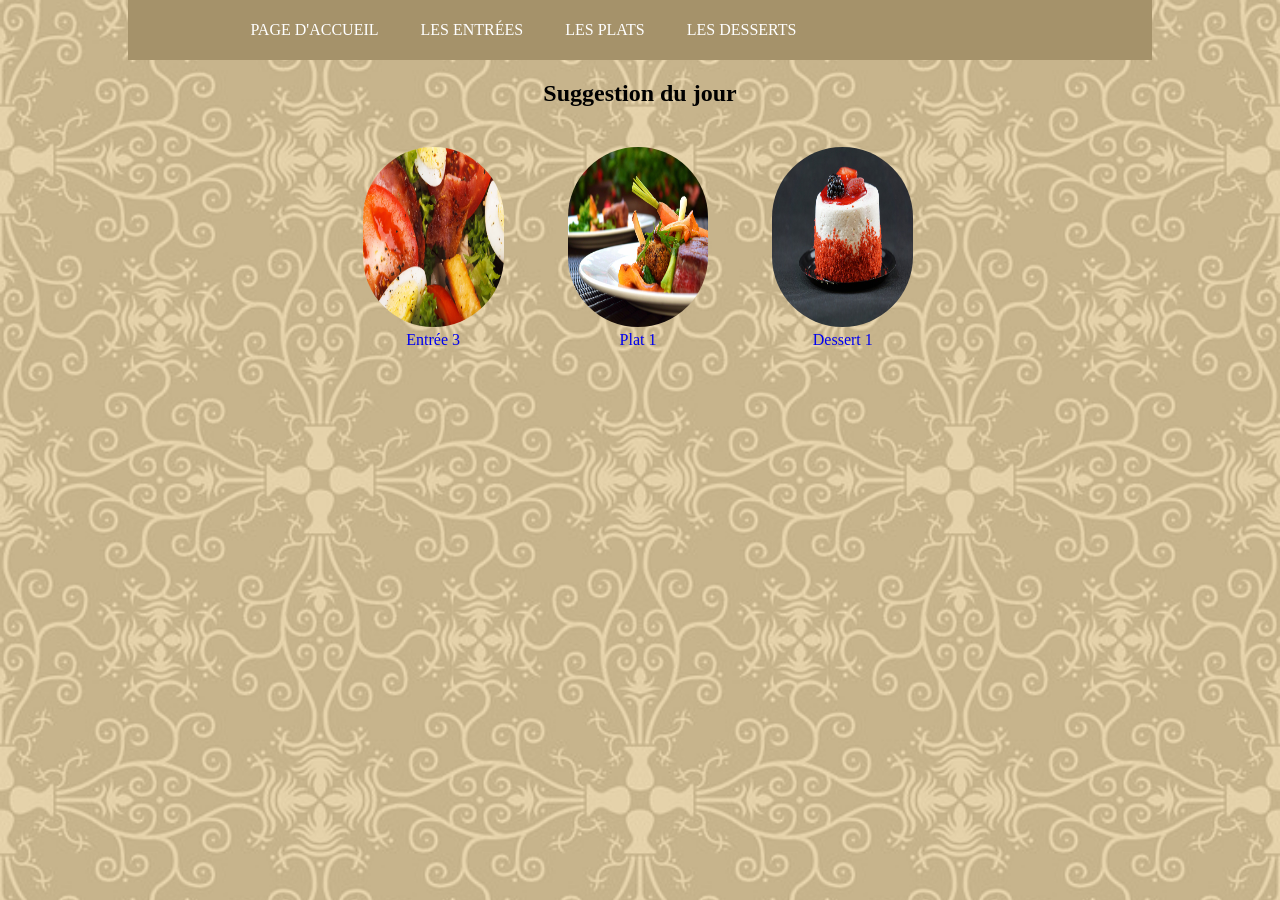
<file: index.html>
<!DOCTYPE html>
<html lang="fr">

    <head>
        <title>Mon livre de recettes</title>
        <meta charset="utf-8">
         <link rel="stylesheet" type="text/css" href="css/style.css">
    </head>
    
    <body>
        <header>
            <nav class="menu">
                <ul>
                    <li><a href ="#">Page d'accueil</a></li>
                    <li><a href ="index.php?page=entree">Les entrées</a>
                        <ul class="sous-menu">
                            <li><a href ="recettes/entrees/entree1.html">Entrée 1</a></li>
                            <li><a href ="recettes/entrees/entree2.html">Entrée 2</a></li>
                            <li><a href ="recettes/entrees/entree3.html">Entrée 3</a></li>
                        </ul>
                    </li>
                    <li><a href ="recettes/plat.html">Les plats</a>
                        <ul class="sous-menu">
                            <li><a href ="recettes/plats/plat1.html">Plat 1</a></li>
                            <li><a href ="recettes/plats/plat2.html">Plat 2</a></li>
                            <li><a href ="recettes/plats/plat3.html">Plat 3</a></li>
                        </ul>
                    </li>
                    <li><a href ="recettes/dessert.html">Les desserts</a>
                        <ul class="sous-menu">
                            <li><a href ="recettes/desserts/dessert1.html">Dessert 1</a></li>
                            <li><a href ="recettes/desserts/dessert2.html">Dessert 2</a></li>
                            <li><a href ="recettes/desserts/dessert3.html">Dessert 3</a></li>
                        </ul>
                    </li>
                </ul>
            </nav>
        </header>
        
        <article>
            <h2 class="text-center">Suggestion du jour</h2>
            <ul class="row items">
                <li class="img-bullet col-4 text-center"><img src="img/entree3.jpg" alt="Photo de l'entrée 3"><br><a href ="recettes/entrees/entree3.html">Entrée 3</a></li>
                <li class="img-bullet col-4 text-center"><img src="img/plat1.jpg" alt="Photo du plat 1"><br><a href ="recettes/plats/plat1.html">Plat 1</a></li>
                <li class="img-bullet col-4 text-center"><img src="img/dessert1.jpg" alt="Photo du dessert 1"><br><a href ="recettes/desserts/dessert1.html">Dessert 1</a></li>
            </ul>
        </article>
    </body>

</html>
</file>
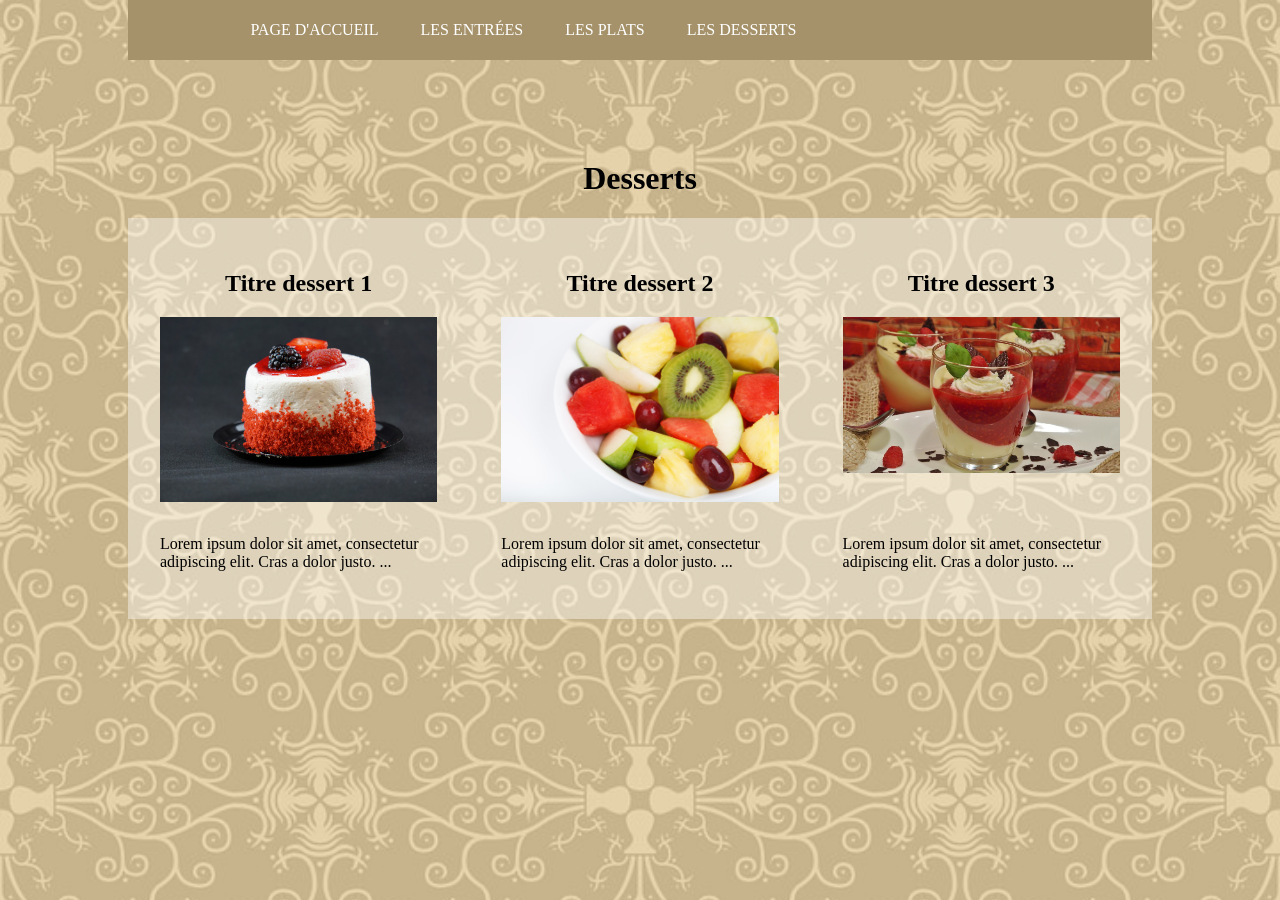
<file: recettes/dessert.html>
<!DOCTYPE html>
<html lang="fr">

    <head>
        <title>Desserts</title>
        <meta charset="utf-8">
         <link rel="stylesheet" type="text/css" href="../css/style.css">
    </head>

    <body>
        <header>
            <nav class="menu">
                <ul>
                    <li><a href ="../index.html">Page d'accueil</a></li>
                    <li><a href ="../recettes/entree.html">Les entrées</a>
                        <ul class="sous-menu">
                            <li><a href ="../recettes/entrees/entree1.html">Entrée 1</a></li>
                            <li><a href ="../recettes/entrees/entree2.html">Entrée 2</a></li>
                            <li><a href ="../recettes/entrees/entree3.html">Entrée 3</a></li>
                        </ul>
                    </li>
                    <li><a href ="../recettes/plat.html">Les plats</a>
                        <ul class="sous-menu">
                            <li><a href ="../recettes/plats/plat1.html">Plat 1</a></li>
                            <li><a href ="../recettes/plats/plat2.html">Plat 2</a></li>
                            <li><a href ="../recettes/plats/plat3.html">Plat 3</a></li>
                        </ul>
                    </li>
                    <li><a href ="../recettes/dessert.html">Les desserts</a>
                        <ul class="sous-menu">
                            <li><a href ="../recettes/desserts/dessert1.html">Dessert 1</a></li>
                            <li><a href ="../recettes/desserts/dessert2.html">Dessert 2</a></li>
                            <li><a href ="../recettes/desserts/dessert3.html">Dessert 3</a></li>
                        </ul>
                    </li>
                </ul>
            </nav>
        </header>

        <h1 class="text-center">Desserts</h1>

        <nav class="fig-menu row bg-light">
            <figure class="col-4">
                <h2 class="text-center">Titre dessert 1</h2>
                <div class="img-block"><a href="desserts/dessert1.html"><img src="../img/dessert1.jpg" alt="Image dessert 1"></a></div>
                <p>Lorem ipsum dolor sit amet, consectetur adipiscing elit. Cras a dolor justo. ...</p>

            </figure>
            <figure class="col-4">
                <h2 class="text-center">Titre dessert 2</h2>
                <div class="img-block"><a href="desserts/dessert2.html"><img src="../img/dessert2.jpg" alt="Image dessert 2"></a></div>
                <p>Lorem ipsum dolor sit amet, consectetur adipiscing elit. Cras a dolor justo. ...</p>

            </figure>
            <figure class="col-4">
                <h2 class="text-center">Titre dessert 3</h2>
                <div class="img-block"><a href="desserts/dessert3.html"><img src="../img/dessert3.jpg" alt="Image dessert 3"></a></div>
                <p>Lorem ipsum dolor sit amet, consectetur adipiscing elit. Cras a dolor justo. ...</p>

            </figure>
        </nav>

    </body>

</html>
</file>
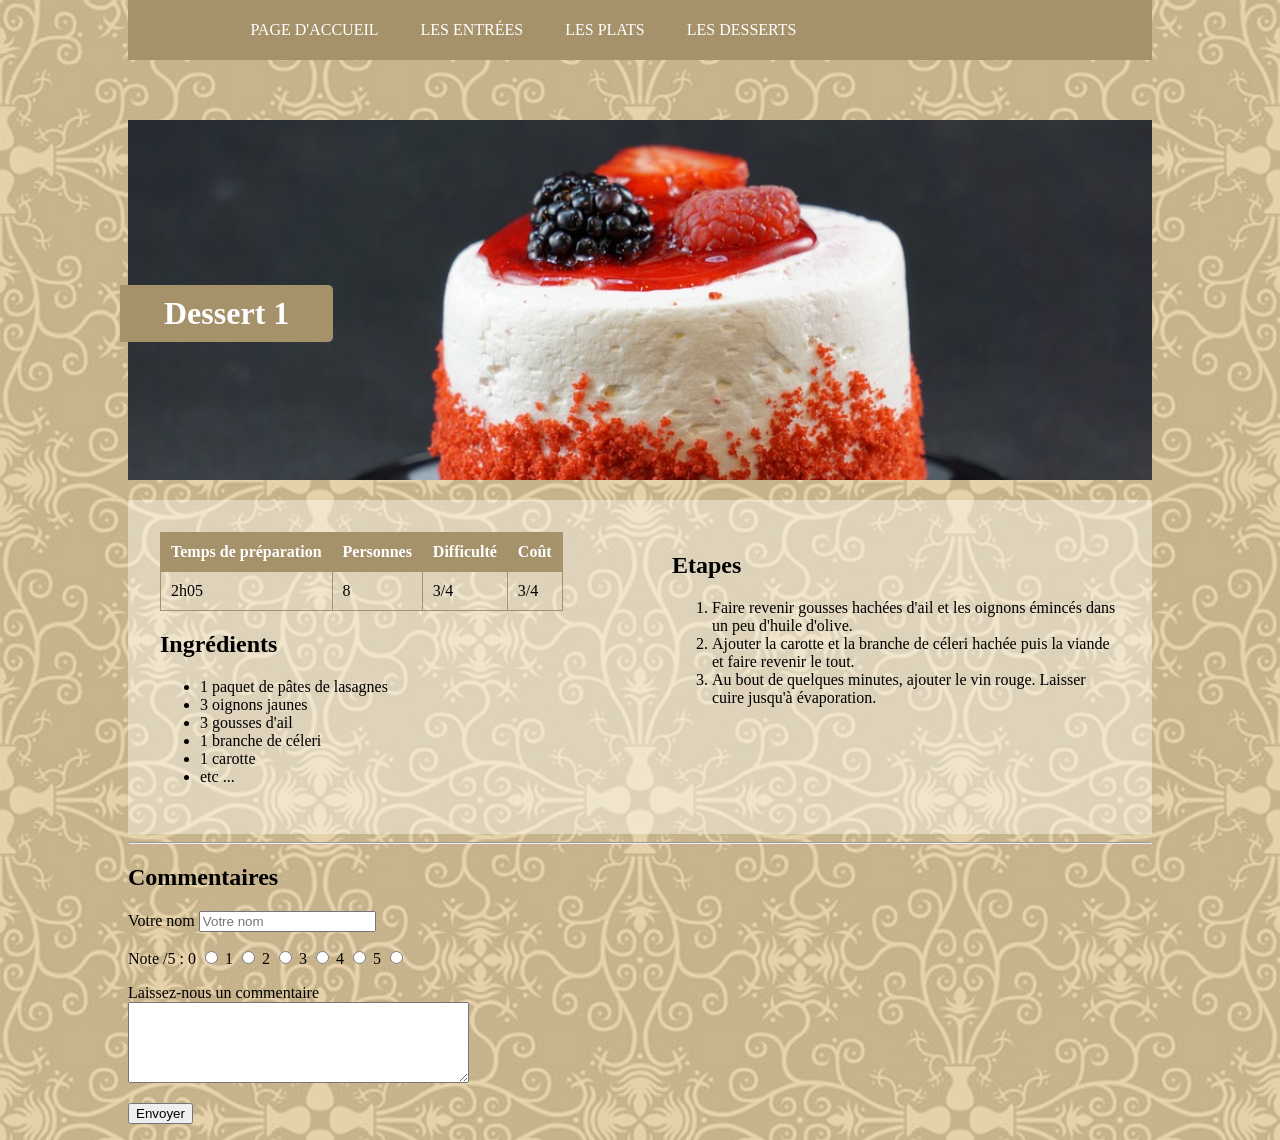
<file: recettes/desserts1.html>
<!DOCTYPE html>
<html lang="fr">

    <head>
        <title>Dessert 1</title>
        <meta charset="utf-8">
         <link rel="stylesheet" type="text/css" href="../../css/style.css">
    </head>

    <body>
        <header>
            <nav class="menu">
                <ul>
                    <li><a href ="../../index.html">Page d'accueil</a></li>
                    <li><a href ="../../recettes/entree.html">Les entrées</a>
                        <ul class="sous-menu">
                            <li><a href ="../../recettes/entrees/entree1.html">Entrée 1</a></li>
                            <li><a href ="../../recettes/entrees/entree2.html">Entrée 2</a></li>
                            <li><a href ="../../recettes/entrees/entree3.html">Entrée 3</a></li>
                        </ul>
                    </li>
                    <li><a href ="../../recettes/plat.html">Les plats</a>
                        <ul class="sous-menu">
                            <li><a href ="../../recettes/plats/plat1.html">Plat 1</a></li>
                            <li><a href ="../../recettes/plats/plat2.html">Plat 2</a></li>
                            <li><a href ="../../recettes/plats/plat3.html">Plat 3</a></li>
                        </ul>
                    </li>
                    <li><a href ="../../recettes/dessert.html">Les desserts</a>
                        <ul class="sous-menu">
                            <li><a href ="../../recettes/desserts/dessert1.html">Dessert 1</a></li>
                            <li><a href ="../../recettes/desserts/dessert2.html">Dessert 2</a></li>
                            <li><a href ="../../recettes/desserts/dessert3.html">Dessert 3</a></li>
                        </ul>
                    </li>
                </ul>
            </nav>
        </header>

        <h1 class="recipe-head">Dessert 1</h1>
        <div class="illustration img-block"><a href="dessert1.html"><img src="../../img/dessert1.jpg" alt="Image dessert 1"></a></div>
        <section class="row bg-light">
            <div class="col-6">
                <table>
                    <tr>
                        <th>Temps de préparation</th>
                        <th>Personnes</th>
                        <th>Difficulté</th>
                        <th>Coût</th>
                    </tr>
                    <tr>
                        <td>2h05</td>
                        <td>8</td>
                        <td>3/4</td>
                        <td>3/4</td>
                    </tr>
                </table>

                <h2>Ingrédients</h2>
                <ul>
                    <li>1 paquet de pâtes de lasagnes</li>
                    <li>3 oignons jaunes</li>
                    <li>3 gousses d'ail</li>
                    <li>1 branche de céleri</li>
                    <li>1 carotte</li>
                    <li>etc ...</li>
                </ul>
            </div>

            <div class="col-6">
                <h2>Etapes</h2>
                <ol>
                    <li>Faire revenir gousses hachées d'ail et les oignons émincés dans un peu d'huile d'olive.</li>
                    <li>Ajouter la carotte et la branche de céleri hachée puis la viande et faire revenir le tout.</li>
                    <li>Au bout de quelques minutes, ajouter le vin rouge. Laisser cuire jusqu'à évaporation.</li>
                </ol>
            </div>
        </section>
        <hr>
        <section>
            <h2>Commentaires</h2>
            <form action="../../index.html" method="post">
                <p>
                    <label for="nom">Votre nom</label>
                    <input type="text" id="nom" name="nom" placeholder="Votre nom">
                </p>
                <p>Note /5 : 
                    <label for="rad0">0</label>
                    <input type="radio" id="rad0" name="nom" value="0">
                    <label for="rad1">1</label>
                    <input type="radio" id="rad1" name="nom" value="1">
                    <label for="rad2">2</label>
                    <input type="radio" id="rad2" name="nom" value="2">
                    <label for="rad3">3</label>
                    <input type="radio" id="rad3" name="nom" value="3">
                    <label for="rad4">4</label>
                    <input type="radio" id="rad4" name="nom" value="4">
                    <label for="rad5">5</label>
                    <input type="radio" id="rad5" name="nom" value="5">
                </p>
                <p> 
                    <label for="comment">Laissez-nous un commentaire</label><br>
                    <textarea id="comment" rows="5" cols="40"></textarea>
                </p>
                <p><input type="submit" value="Envoyer">
                </p>
            </form>
        </section>
    </body>

</html>
</file>
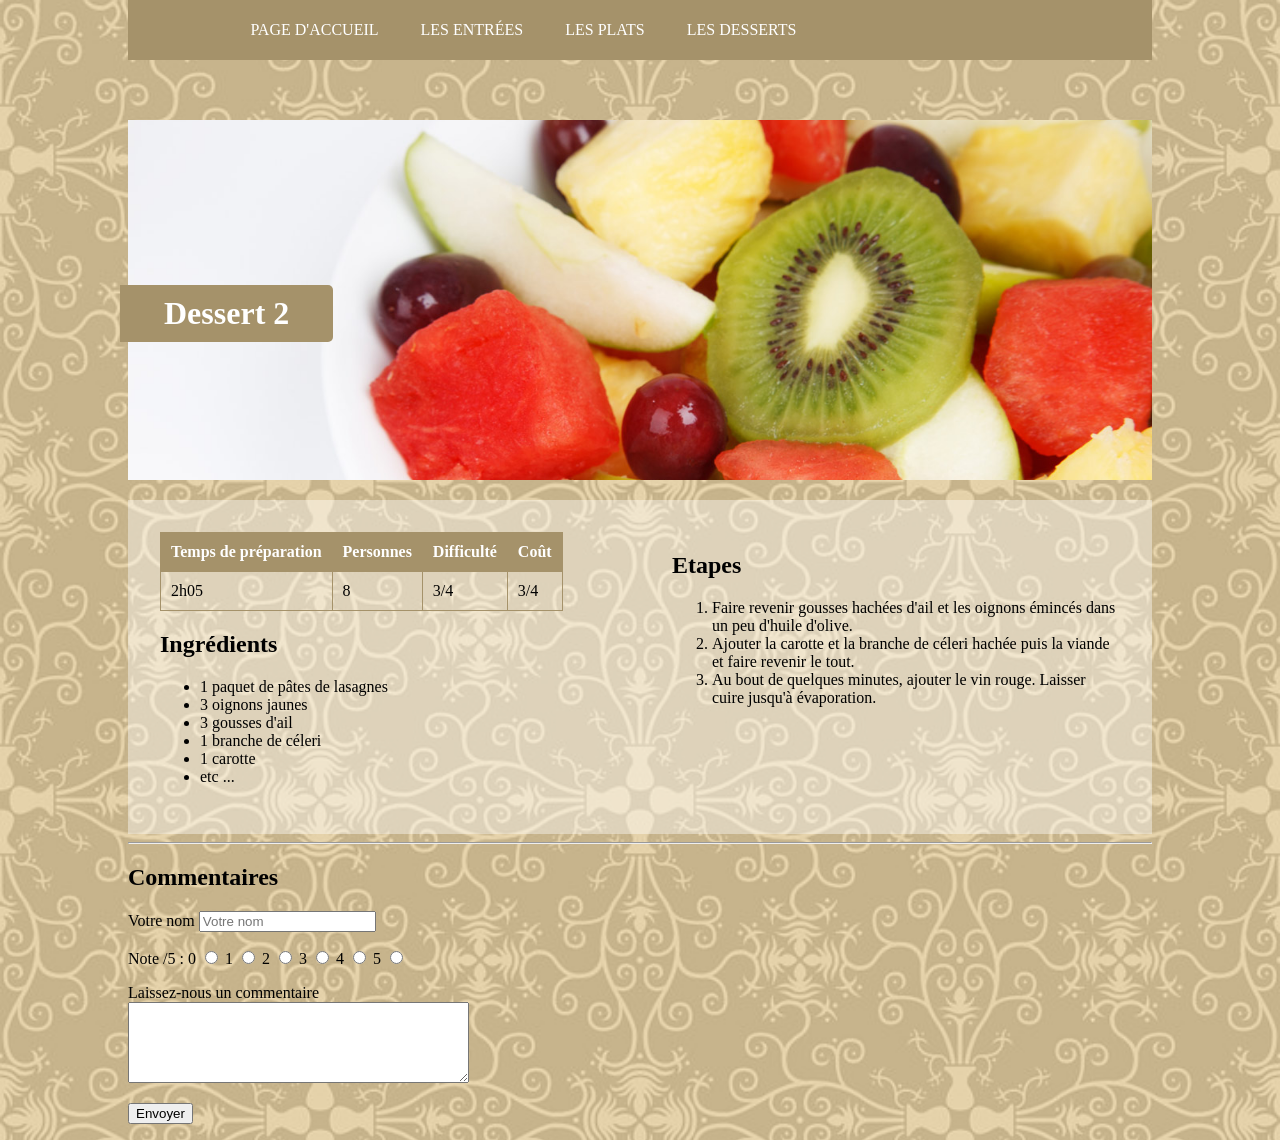
<file: recettes/desserts2.html>
<!DOCTYPE html>
<html lang="fr">

    <head>
        <title>Dessert 2</title>
        <meta charset="utf-8">
         <link rel="stylesheet" type="text/css" href="../../css/style.css">
    </head>

    <body>
        <header>
            <nav class="menu">
                <ul>
                    <li><a href ="../../index.html">Page d'accueil</a></li>
                    <li><a href ="../../recettes/entree.html">Les entrées</a>
                        <ul class="sous-menu">
                            <li><a href ="../../recettes/entrees/entree1.html">Entrée 1</a></li>
                            <li><a href ="../../recettes/entrees/entree2.html">Entrée 2</a></li>
                            <li><a href ="../../recettes/entrees/entree3.html">Entrée 3</a></li>
                        </ul>
                    </li>
                    <li><a href ="../../recettes/plat.html">Les plats</a>
                        <ul class="sous-menu">
                            <li><a href ="../../recettes/plats/plat1.html">Plat 1</a></li>
                            <li><a href ="../../recettes/plats/plat2.html">Plat 2</a></li>
                            <li><a href ="../../recettes/plats/plat3.html">Plat 3</a></li>
                        </ul>
                    </li>
                    <li><a href ="../../recettes/dessert.html">Les desserts</a>
                        <ul class="sous-menu">
                            <li><a href ="../../recettes/desserts/dessert1.html">Dessert 1</a></li>
                            <li><a href ="../../recettes/desserts/dessert2.html">Dessert 2</a></li>
                            <li><a href ="../../recettes/desserts/dessert3.html">Dessert 3</a></li>
                        </ul>
                    </li>
                </ul>
            </nav>
        </header>

        <h1 class="recipe-head">Dessert 2</h1>
        <div class="img-block illustration"><a href="dessert2.html"><img src="../../img/dessert2.jpg" alt="Image dessert 2"></a></div>
        <section class="row bg-light">
            <div class="col-6">
                <table>
                    <tr>
                        <th>Temps de préparation</th>
                        <th>Personnes</th>
                        <th>Difficulté</th>
                        <th>Coût</th>
                    </tr>
                    <tr>
                        <td>2h05</td>
                        <td>8</td>
                        <td>3/4</td>
                        <td>3/4</td>
                    </tr>
                </table>
                <h2>Ingrédients</h2>
                <ul>
                    <li>1 paquet de pâtes de lasagnes</li>
                    <li>3 oignons jaunes</li>
                    <li>3 gousses d'ail</li>
                    <li>1 branche de céleri</li>
                    <li>1 carotte</li>
                    <li>etc ...</li>
                </ul>
            </div>
            <div class="col-6">
                <h2>Etapes</h2>
                <ol>
                    <li> Faire revenir gousses hachées d'ail et les oignons émincés dans un peu d'huile d'olive.</li>
                    <li>  Ajouter la carotte et la branche de céleri hachée puis la viande et faire revenir le tout.</li>
                    <li>  Au bout de quelques minutes, ajouter le vin rouge. Laisser cuire jusqu'à évaporation. </li>
                </ol>
            </div>
        </section>
        <hr>
        <section>
            <h2>Commentaires</h2>
            <form action="../../index.html" method="post">
                <p>
                    <label for="nom">Votre nom</label>
                    <input type="text" id="nom" name="nom" placeholder="Votre nom">
                </p>
                <p>Note /5 : 
                    <label for="rad0">0</label>
                    <input type="radio" id="rad0" name="nom" value="0">
                    <label for="rad1">1</label>
                    <input type="radio" id="rad1" name="nom" value="1">
                    <label for="rad2">2</label>
                    <input type="radio" id="rad2" name="nom" value="2">
                    <label for="rad3">3</label>
                    <input type="radio" id="rad3" name="nom" value="3">
                    <label for="rad4">4</label>
                    <input type="radio" id="rad4" name="nom" value="4">
                    <label for="rad5">5</label>
                    <input type="radio" id="rad5" name="nom" value="5">
                </p>
                <p> 
                    <label for="comment">Laissez-nous un commentaire</label><br>
                    <textarea id="comment" rows="5" cols="40"></textarea>
                </p>
                <p><input type="submit" value="Envoyer">
                </p>
            </form>
        </section>
    </body>

</html>
</file>
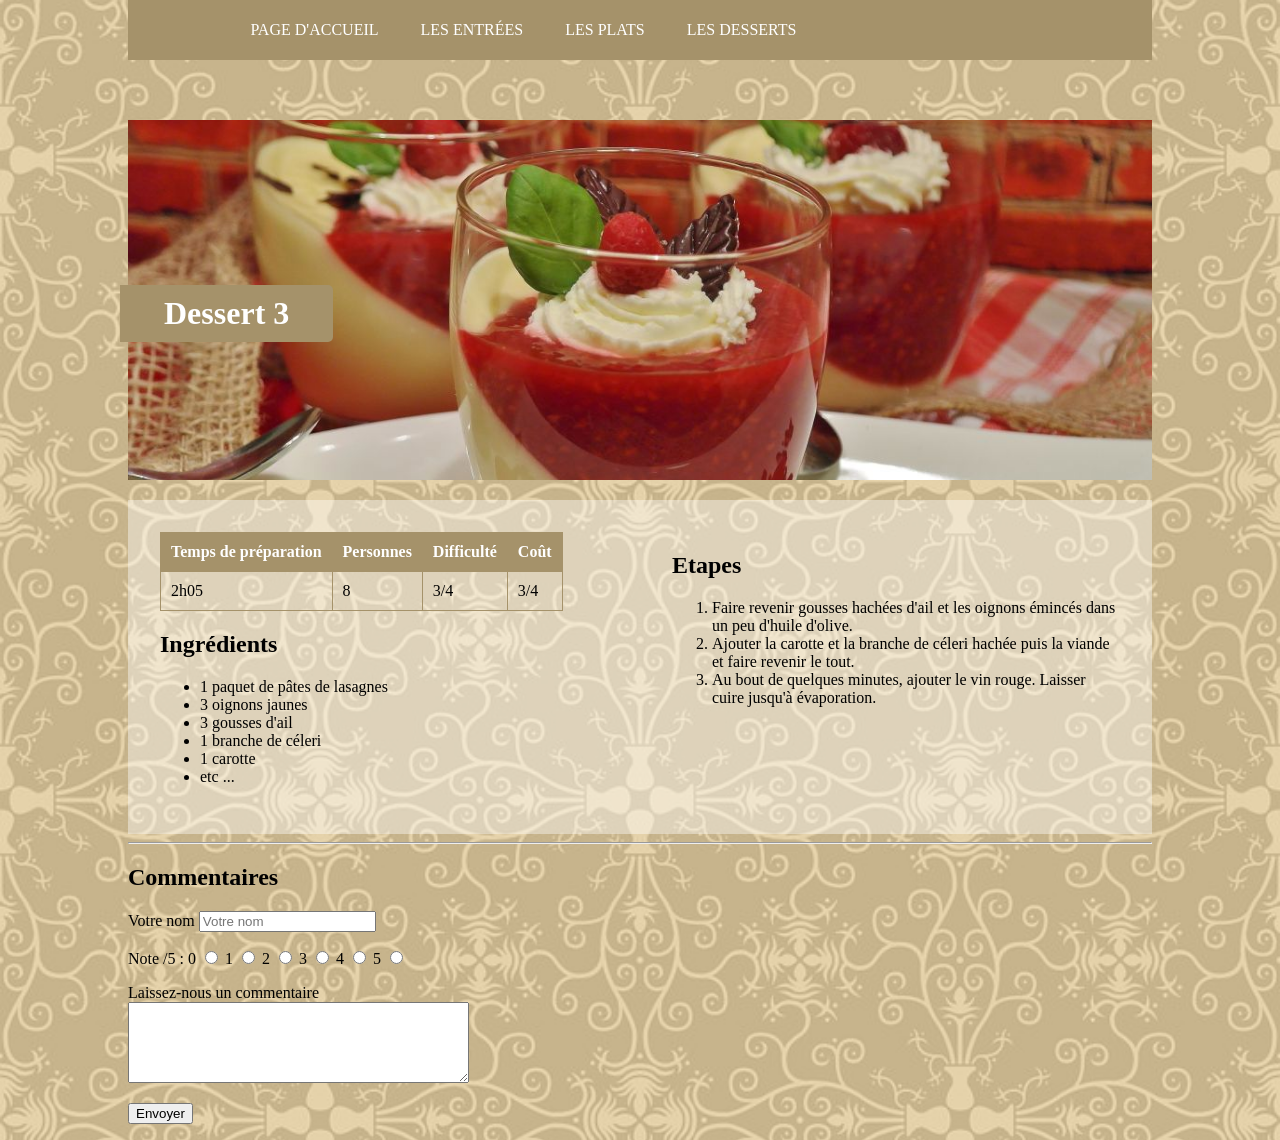
<file: recettes/desserts3.html>
<!DOCTYPE html>
<html lang="fr">

    <head>
        <title>Dessert 3</title>
        <meta charset="utf-8">
         <link rel="stylesheet" type="text/css" href="../../css/style.css">
    </head>

    <body>
        <header>
            <nav class="menu">
                <ul>
                    <li><a href ="../../index.html">Page d'accueil</a></li>
                    <li><a href ="../../recettes/entree.html">Les entrées</a>
                        <ul class="sous-menu">
                            <li><a href ="../../recettes/entrees/entree1.html">Entrée 1</a></li>
                            <li><a href ="../../recettes/entrees/entree2.html">Entrée 2</a></li>
                            <li><a href ="../../recettes/entrees/entree3.html">Entrée 3</a></li>
                        </ul>
                    </li>
                    <li><a href ="../../recettes/plat.html">Les plats</a>
                        <ul class="sous-menu">
                            <li><a href ="../../recettes/plats/plat1.html">Plat 1</a></li>
                            <li><a href ="../../recettes/plats/plat2.html">Plat 2</a></li>
                            <li><a href ="../../recettes/plats/plat3.html">Plat 3</a></li>
                        </ul>
                    </li>
                    <li><a href ="../../recettes/dessert.html">Les desserts</a>
                        <ul class="sous-menu">
                            <li><a href ="../../recettes/desserts/dessert1.html">Dessert 1</a></li>
                            <li><a href ="../../recettes/desserts/dessert2.html">Dessert 2</a></li>
                            <li><a href ="../../recettes/desserts/dessert3.html">Dessert 3</a></li>
                        </ul>
                    </li>
                </ul>
            </nav>
        </header>

        <h1 class="recipe-head">Dessert 3</h1>
        <div class="img-block illustration"><a href="dessert3.html"><img src="../../img/dessert3.jpg" alt="Image dessert 3"></a></div>
        <section class="row bg-light">
            <div class="col-6">
                <table>
                    <tr>
                        <th>Temps de préparation</th>
                        <th>Personnes</th>
                        <th>Difficulté</th>
                        <th>Coût</th>
                    </tr>
                    <tr>
                        <td>2h05</td>
                        <td>8</td>
                        <td>3/4</td>
                        <td>3/4</td>
                    </tr>
                </table>
                <h2>Ingrédients</h2>
                <ul>
                    <li>1 paquet de pâtes de lasagnes</li>
                    <li>3 oignons jaunes</li>
                    <li>3 gousses d'ail</li>
                    <li>1 branche de céleri</li>
                    <li>1 carotte</li>
                    <li>etc ...</li>
                </ul>
            </div>
            <div class="col-6">
                <h2>Etapes</h2>
                <ol>
                    <li> Faire revenir gousses hachées d'ail et les oignons émincés dans un peu d'huile d'olive.</li>
                    <li>  Ajouter la carotte et la branche de céleri hachée puis la viande et faire revenir le tout.</li>
                    <li>  Au bout de quelques minutes, ajouter le vin rouge. Laisser cuire jusqu'à évaporation. </li>
                </ol>
            </div>
        </section>
        <hr>
        <section>
            <h2>Commentaires</h2>
            <form action="../../index.html" method="post">
                <p>
                    <label for="nom">Votre nom</label>
                    <input type="text" id="nom" name="nom" placeholder="Votre nom">
                </p>
                <p>Note /5 : 
                    <label for="rad0">0</label>
                    <input type="radio" id="rad0" name="note" value="0">
                    <label for="rad1">1</label>
                    <input type="radio" id="rad1" name="note" value="1">
                    <label for="rad2">2</label>
                    <input type="radio" id="rad2" name="note" value="2">
                    <label for="rad3">3</label>
                    <input type="radio" id="rad3" name="note" value="3">
                    <label for="rad4">4</label>
                    <input type="radio" id="rad4" name="note" value="4">
                    <label for="rad5">5</label>
                    <input type="radio" id="rad5" name="note" value="5">
                </p>
                <p> 
                    <label for="comment">Laissez-nous un commentaire</label><br>
                    <textarea id="comment" rows="5" cols="40"></textarea>
                </p>
                <p>
                    <input type="submit" value="Envoyer">
                </p>
            </form>
        </section>
    </body>

</html>
</file>
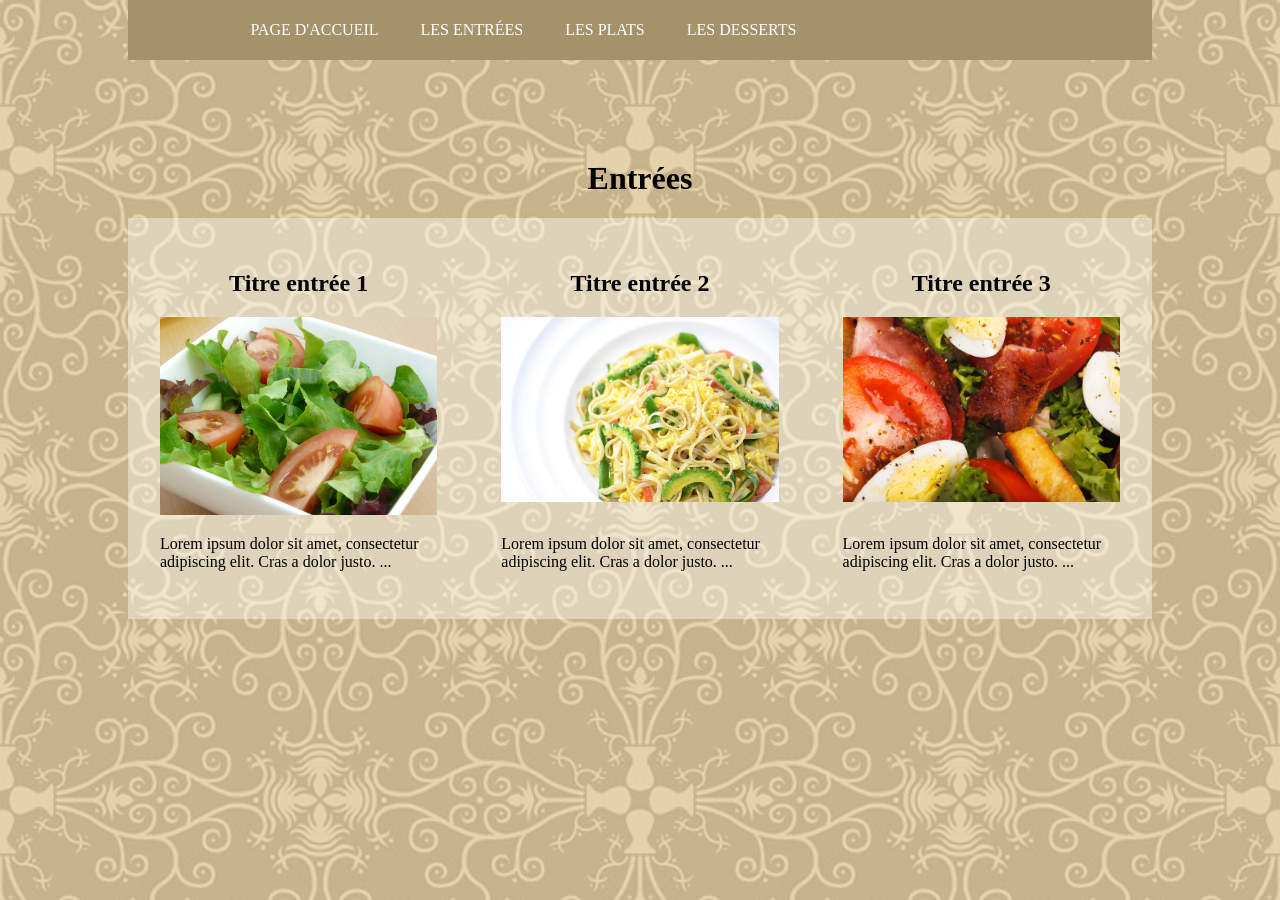
<file: recettes/entree.html>
<!DOCTYPE html>
<html lang="fr">
    <head>
        <title>Entrées</title>
        <meta charset="utf-8">
         <link rel="stylesheet" type="text/css" href="../css/style.css">
    </head>

    <body>
        <header>
            <nav class="menu">
                <ul>
                    <li><a href ="../index.html">Page d'accueil</a></li>
                    <li><a href ="../recettes/entree.html">Les entrées</a>
                        <ul class="sous-menu">
                            <li><a href ="../recettes/entrees/entree1.html">Entrée 1</a></li>
                            <li><a href ="../recettes/entrees/entree2.html">Entrée 2</a></li>
                            <li><a href ="../recettes/entrees/entree3.html">Entrée 3</a></li>
                        </ul>
                    </li>
                    <li><a href ="../recettes/plat.html">Les plats</a>
                        <ul class="sous-menu">
                            <li><a href ="../recettes/plats/plat1.html">Plat 1</a></li>
                            <li><a href ="../recettes/plats/plat2.html">Plat 2</a></li>
                            <li><a href ="../recettes/plats/plat3.html">Plat 3</a></li>
                        </ul>
                    </li>
                    <li><a href ="../recettes/dessert.html">Les desserts</a>
                        <ul class="sous-menu">
                            <li><a href ="../recettes/desserts/dessert1.html">Dessert 1</a></li>
                            <li><a href ="../recettes/desserts/dessert2.html">Dessert 2</a></li>
                            <li><a href ="../recettes/desserts/dessert3.html">Dessert 3</a></li>
                        </ul>
                    </li>
                </ul>
            </nav>
        </header>

        <h1 class="text-center">Entrées</h1>

        <nav class="fig-menu row bg-light">
            <figure class="col-4">
                <h2 class="text-center">Titre entrée 1</h2>
                <div class="img-block"><a href="entrees/entree1.html"><img src="../img/entree1.jpg" alt="Image entrée 1">
                </a></div>
                <p>Lorem ipsum dolor sit amet, consectetur adipiscing elit. Cras a dolor justo. ...</p>

            </figure>
            <figure class="col-4">
                <h2 class="text-center">Titre entrée 2</h2>
                <div class="img-block"><a href="entrees/entree2.html"><img src="../img/entree2.jpg" alt="Image entrée 2">
                </a></div>
                <p>Lorem ipsum dolor sit amet, consectetur adipiscing elit. Cras a dolor justo. ...</p>

            </figure>
            <figure class="col-4">
                <h2 class="text-center">Titre entrée 3</h2>
                <div class="img-block"><a href="entrees/entree3.html"><img src="../img/entree3.jpg" alt="Image entrée 3">
                </a></div>
                <p>Lorem ipsum dolor sit amet, consectetur adipiscing elit. Cras a dolor justo. ...</p>

            </figure>
        </nav>

    </body>
</html>
</file>
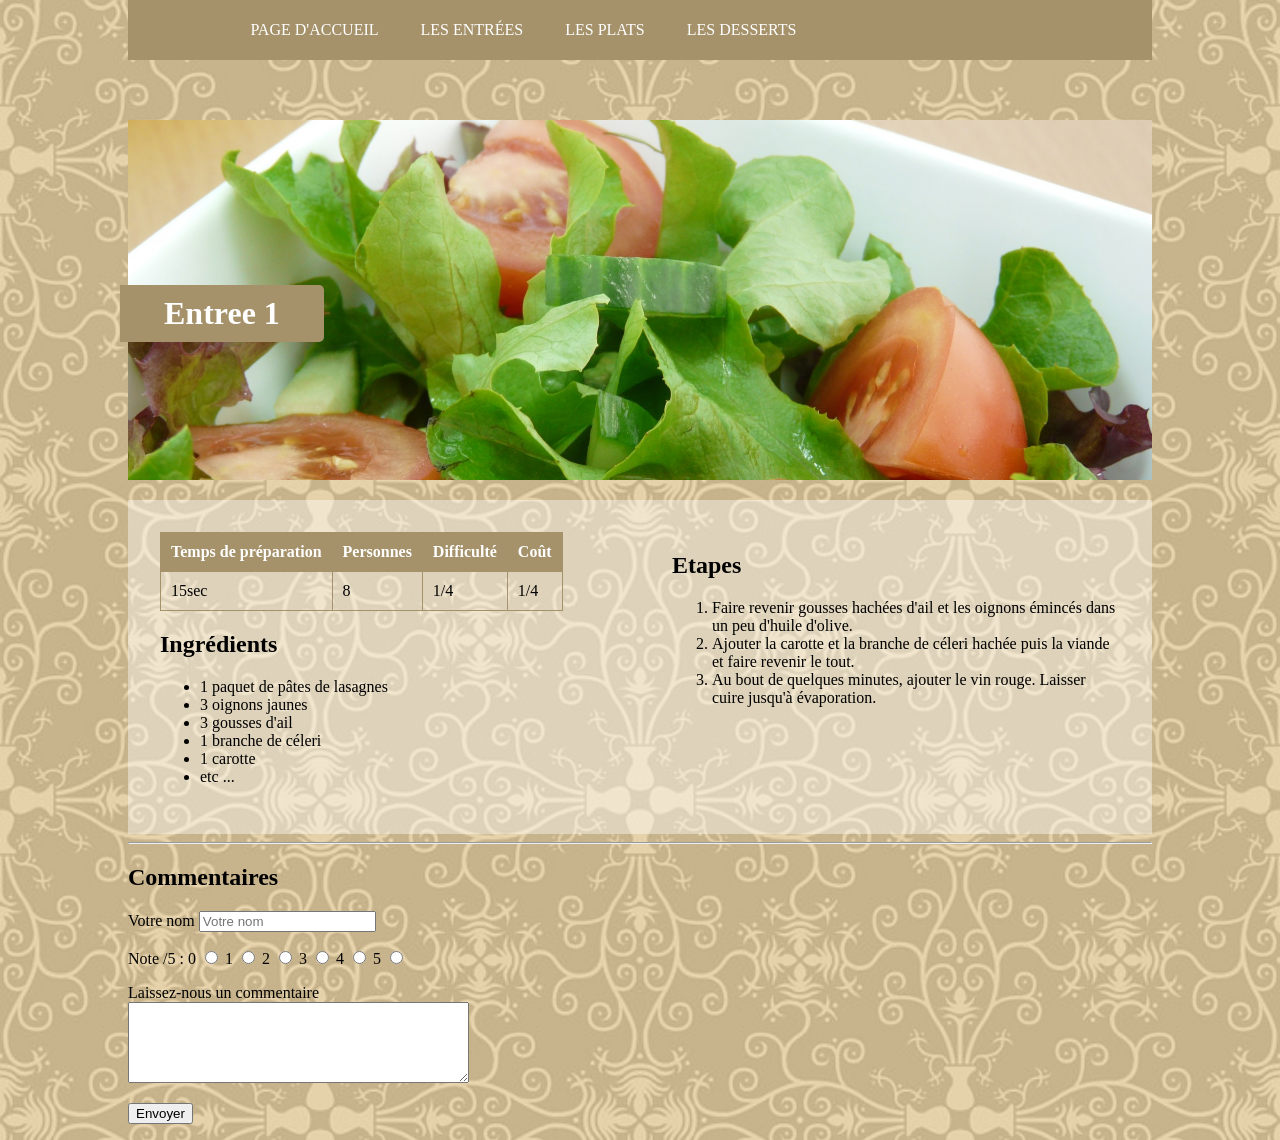
<file: recettes/entree1.html>
<!DOCTYPE html>
<html lang="fr">
    <head>
        <title>Entree 1</title>
        <meta charset="utf-8">
         <link rel="stylesheet" type="text/css" href="../../css/style.css">
    </head>

    <body>
        <header>
            <nav class="menu">
                <ul>
                    <li><a href ="../../index.html">Page d'accueil</a></li>
                    <li><a href ="../../recettes/entree.html">Les entrées</a>
                        <ul class="sous-menu">
                            <li><a href ="../../recettes/entrees/entree1.html">Entrée 1</a></li>
                            <li><a href ="../../recettes/entrees/entree2.html">Entrée 2</a></li>
                            <li><a href ="../../recettes/entrees/entree3.html">Entrée 3</a></li>
                        </ul>
                    </li>
                    <li><a href ="../../recettes/plat.html">Les plats</a>
                        <ul class="sous-menu">
                            <li><a href ="../../recettes/plats/plat1.html">Plat 1</a></li>
                            <li><a href ="../../recettes/plats/plat2.html">Plat 2</a></li>
                            <li><a href ="../../recettes/plats/plat3.html">Plat 3</a></li>
                        </ul>
                    </li>
                    <li><a href ="../../recettes/dessert.html">Les desserts</a>
                        <ul class="sous-menu">
                            <li><a href ="../../recettes/desserts/dessert1.html">Dessert 1</a></li>
                            <li><a href ="../../recettes/desserts/dessert2.html">Dessert 2</a></li>
                            <li><a href ="../../recettes/desserts/dessert3.html">Dessert 3</a></li>
                        </ul>
                    </li>
                </ul>
            </nav>
        </header>

        <h1 class="recipe-head">Entree 1</h1>

        <div class="illustration img-block"><a href="entree1.html"><img src="../../img/entree1.jpg" alt="Image entrée 1">
        </a></div>

        <section class="row bg-light">
            <div class="col-6">
                <table>
                    <tr>
                        <th>Temps de préparation</th>
                        <th>Personnes</th>
                        <th>Difficulté</th>
                        <th>Coût</th>
                    </tr>
                    <tr>
                        <td>15sec</td>
                        <td>8</td>
                        <td>1/4</td>
                        <td>1/4</td>
                    </tr>
                </table>

                <h2>Ingrédients</h2>
                <ul>
                    <li>1 paquet de pâtes de lasagnes</li>
                    <li>3 oignons jaunes </li>
                    <li>3 gousses d'ail</li>
                    <li>1 branche de céleri</li>
                    <li>1 carotte</li>
                    <li>etc ...</li>
                </ul>
            </div>

            <div class="col-6">
                <h2>Etapes</h2>
                <ol>
                    <li>Faire revenir gousses hachées d'ail et les oignons émincés dans un peu d'huile d'olive.</li>
                    <li> Ajouter la carotte et la branche de céleri hachée puis la viande et faire revenir le tout.</li>
                    <li>Au bout de quelques minutes, ajouter le vin rouge. Laisser cuire jusqu'à évaporation.</li>
                </ol>
            </div>
        </section>
        <hr>
        <section>
            <h2>Commentaires</h2>
            <form action="../../index.html" method="post">
                <p>
                    <label for="nom">Votre nom</label>
                    <input type="text" id="nom" name="nom" placeholder="Votre nom">
                </p>
                <p>Note /5 : 
                    <label for="rad0">0</label>
                    <input type="radio" id="rad0" name="nom" value="0">
                    <label for="rad1">1</label>
                    <input type="radio" id="rad1" name="nom" value="1">
                    <label for="rad2">2</label>
                    <input type="radio" id="rad2" name="nom" value="2">
                    <label for="rad3">3</label>
                    <input type="radio" id="rad3" name="nom" value="3">
                    <label for="rad4">4</label>
                    <input type="radio" id="rad4" name="nom" value="4">
                    <label for="rad5">5</label>
                    <input type="radio" id="rad5" name="nom" value="5">
                </p>
                <p> 
                    <label for="comment">Laissez-nous un commentaire</label><br>
                    <textarea id="comment" rows="5" cols="40"></textarea>
                </p>
                <p><input type="submit" value="Envoyer">
                </p>
            </form>
        </section>
    </body>

</html>
</file>
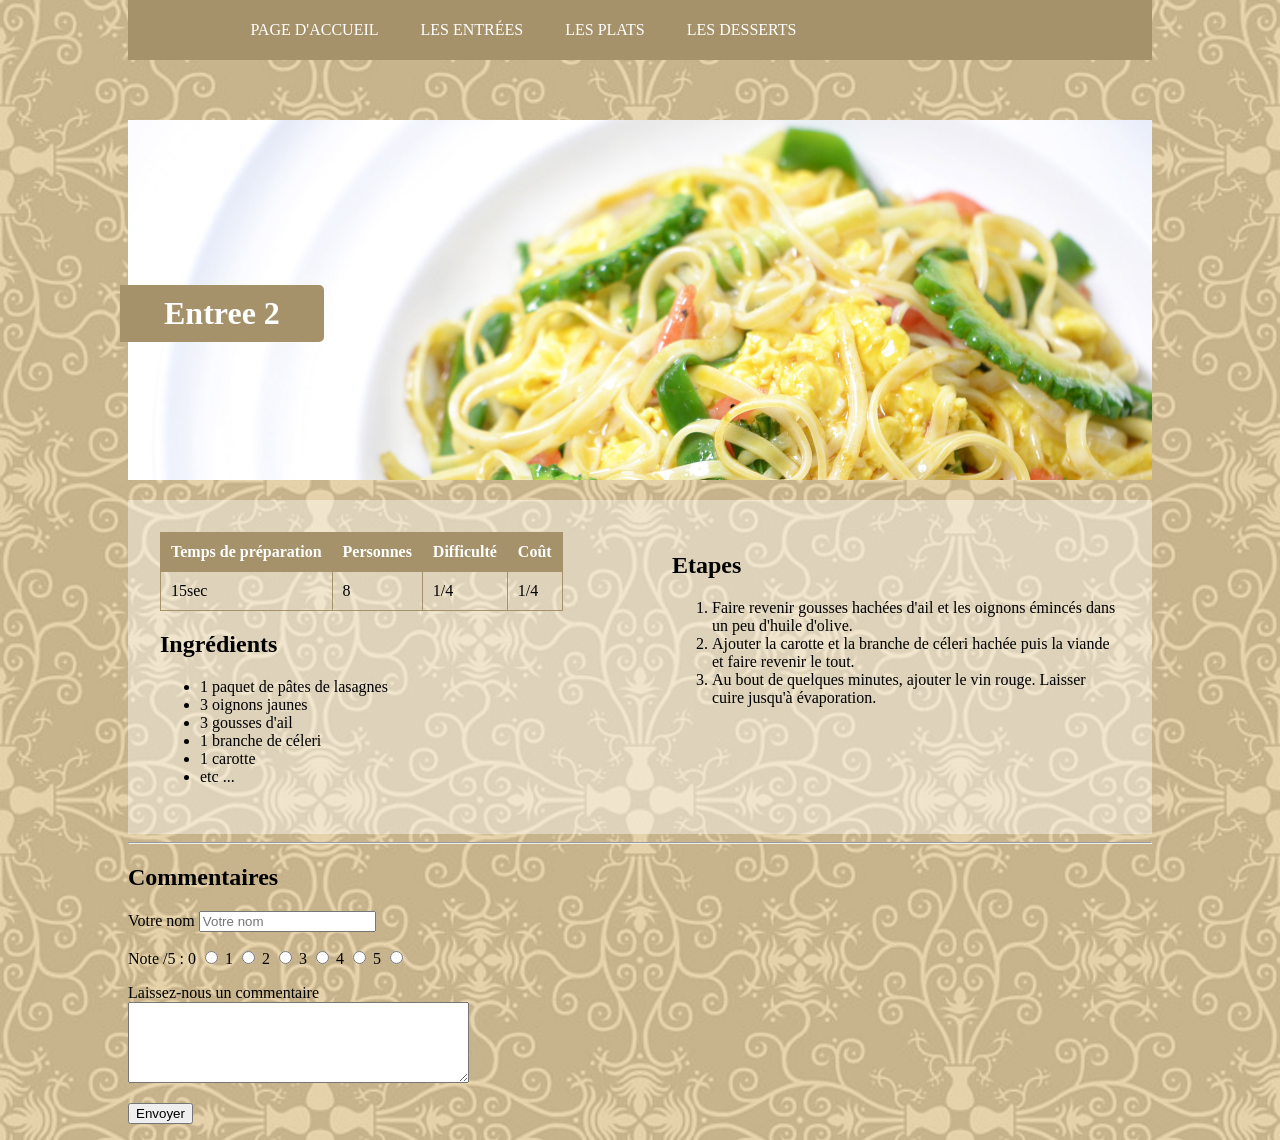
<file: recettes/entree2.html>
<!DOCTYPE html>
<html lang="fr">
    <head>
        <title>Entree 2</title>
        <meta charset="utf-8">
         <link rel="stylesheet" type="text/css" href="../../css/style.css">
    </head>

    <body>
        <header>
            <nav class="menu">
                <ul>
                    <li><a href ="../../index.html">Page d'accueil</a></li>
                    <li><a href ="../../recettes/entree.html">Les entrées</a>
                        <ul class="sous-menu">
                            <li><a href ="../../recettes/entrees/entree1.html">Entrée 1</a></li>
                            <li><a href ="../../recettes/entrees/entree2.html">Entrée 2</a></li>
                            <li><a href ="../../recettes/entrees/entree3.html">Entrée 3</a></li>
                        </ul>
                    </li>
                    <li><a href ="../../recettes/plat.html">Les plats</a>
                        <ul class="sous-menu">
                            <li><a href ="../../recettes/plats/plat1.html">Plat 1</a></li>
                            <li><a href ="../../recettes/plats/plat2.html">Plat 2</a></li>
                            <li><a href ="../../recettes/plats/plat3.html">Plat 3</a></li>
                        </ul>
                    </li>
                    <li><a href ="../../recettes/dessert.html">Les desserts</a>
                        <ul class="sous-menu">
                            <li><a href ="../../recettes/desserts/dessert1.html">Dessert 1</a></li>
                            <li><a href ="../../recettes/desserts/dessert2.html">Dessert 2</a></li>
                            <li><a href ="../../recettes/desserts/dessert3.html">Dessert 3</a></li>
                        </ul>
                    </li>
                </ul>
            </nav>
        </header>

        <h1 class="recipe-head">Entree 2</h1>
        <div class="illustration img-block"><a href="entree2.html"><img src="../../img/entree2.jpg" alt="Image entrée 2">
        </a></div>

        <section class="row bg-light">
            <div class="col-6">
                <table>
                    <tr>
                        <th>Temps de préparation</th>
                        <th>Personnes</th>
                        <th>Difficulté</th>
                        <th>Coût</th>
                    </tr>
                    <tr>
                        <td>15sec</td>
                        <td>8</td>
                        <td>1/4</td>
                        <td>1/4</td>
                    </tr>
                </table>
                <h2>Ingrédients</h2>
                <ul>
                    <li>1 paquet de pâtes de lasagnes</li>
                    <li>3 oignons jaunes </li>
                    <li>3 gousses d'ail</li>
                    <li>1 branche de céleri</li>
                    <li>1 carotte</li>
                    <li>etc ...</li>
                </ul>
            </div>

            <div class="col-6">
                <h2>Etapes</h2>
                <ol>
                    <li>Faire revenir gousses hachées d'ail et les oignons émincés dans un peu d'huile d'olive.</li>
                    <li> Ajouter la carotte et la branche de céleri hachée puis la viande et faire revenir le tout.</li>
                    <li>Au bout de quelques minutes, ajouter le vin rouge. Laisser cuire jusqu'à évaporation.</li>
                </ol>
            </div>
        </section>
        <hr>
        <section>
            <h2>Commentaires</h2>
            <form action="../../index.html" method="post">
                <p>
                    <label for="nom">Votre nom</label>
                    <input type="text" id="nom" name="nom" placeholder="Votre nom">
                </p>
                <p>Note /5 : 
                    <label for="rad0">0</label>
                    <input type="radio" id="rad0" name="nom" value="0">
                    <label for="rad1">1</label>
                    <input type="radio" id="rad1" name="nom" value="1">
                    <label for="rad2">2</label>
                    <input type="radio" id="rad2" name="nom" value="2">
                    <label for="rad3">3</label>
                    <input type="radio" id="rad3" name="nom" value="3">
                    <label for="rad4">4</label>
                    <input type="radio" id="rad4" name="nom" value="4">
                    <label for="rad5">5</label>
                    <input type="radio" id="rad5" name="nom" value="5">
                </p>
                <p> 
                    <label for="comment">Laissez-nous un commentaire</label><br>
                    <textarea id="comment" rows="5" cols="40"></textarea>
                </p>
                <p><input type="submit" value="Envoyer">
                </p>
            </form>
        </section>

    </body>

</html>
</file>
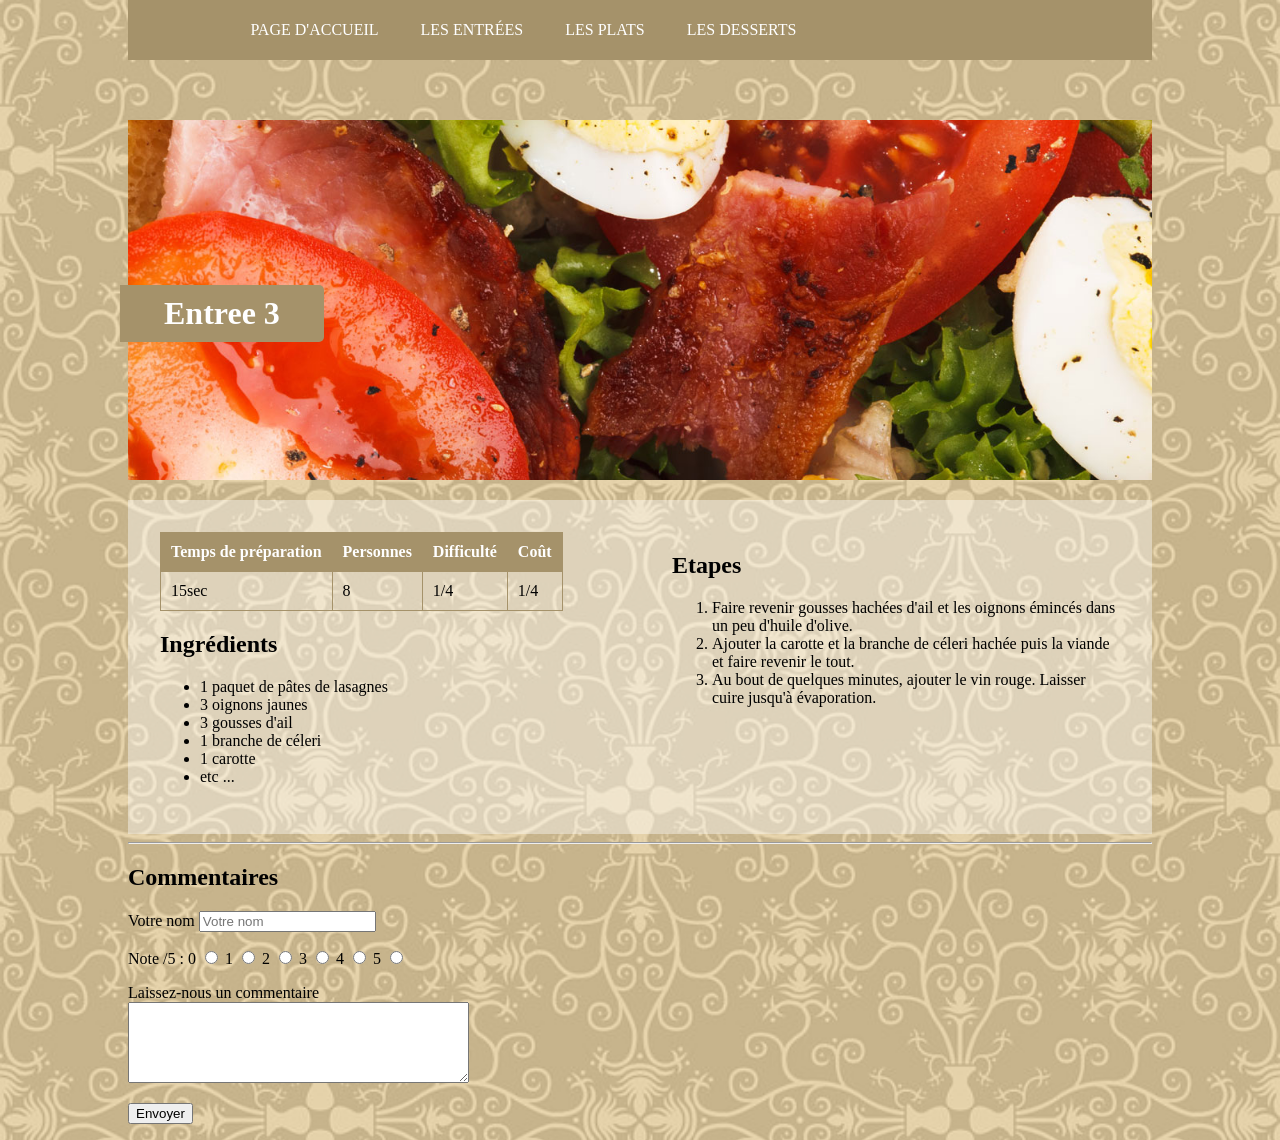
<file: recettes/entree3.html>
<!DOCTYPE html>
<html lang="fr">
    <head>
        <title>Entree 3</title>
        <meta charset="utf-8">
         <link rel="stylesheet" type="text/css" href="../../css/style.css">
    </head>

    <body>
        <header>
            <nav class="menu">
                <ul>
                    <li><a href ="../../index.html">Page d'accueil</a></li>
                    <li><a href ="../../recettes/entree.html">Les entrées</a>
                        <ul class="sous-menu">
                            <li><a href ="../../recettes/entrees/entree1.html">Entrée 1</a></li>
                            <li><a href ="../../recettes/entrees/entree2.html">Entrée 2</a></li>
                            <li><a href ="../../recettes/entrees/entree3.html">Entrée 3</a></li>
                        </ul>
                    </li>
                    <li><a href ="../../recettes/plat.html">Les plats</a>
                        <ul class="sous-menu">
                            <li><a href ="../../recettes/plats/plat1.html">Plat 1</a></li>
                            <li><a href ="../../recettes/plats/plat2.html">Plat 2</a></li>
                            <li><a href ="../../recettes/plats/plat3.html">Plat 3</a></li>
                        </ul>
                    </li>
                    <li><a href ="../../recettes/dessert.html">Les desserts</a>
                        <ul class="sous-menu">
                            <li><a href ="../../recettes/desserts/dessert1.html">Dessert 1</a></li>
                            <li><a href ="../../recettes/desserts/dessert2.html">Dessert 2</a></li>
                            <li><a href ="../../recettes/desserts/dessert3.html">Dessert 3</a></li>
                        </ul>
                    </li>
                </ul>
            </nav>
        </header>

        <h1  class="recipe-head">Entree 3</h1>
        <div class="illustration img-block"><a href="entree3.html"><img src="../../img/entree3.jpg" alt="Image entrée 3">
        </a></div>

        <section class="row bg-light">
            <div class="col-6">
                <table>
                    <tr>
                        <th>Temps de préparation</th>
                        <th>Personnes</th>
                        <th>Difficulté</th>
                        <th>Coût</th>
                    </tr>
                    <tr>
                        <td>15sec</td>
                        <td>8</td>
                        <td>1/4</td>
                        <td>1/4</td>
                    </tr>
                </table>
                <h2>Ingrédients</h2>
                <ul>
                    <li>1 paquet de pâtes de lasagnes</li>
                    <li>3 oignons jaunes </li>
                    <li>3 gousses d'ail</li>
                    <li>1 branche de céleri</li>
                    <li>1 carotte</li>
                    <li>etc ...</li>
                </ul>
            </div>

            <div class="col-6">
                <h2>Etapes</h2>
                <ol>
                    <li>Faire revenir gousses hachées d'ail et les oignons émincés dans un peu d'huile d'olive.</li>
                    <li> Ajouter la carotte et la branche de céleri hachée puis la viande et faire revenir le tout.</li>
                    <li>Au bout de quelques minutes, ajouter le vin rouge. Laisser cuire jusqu'à évaporation.</li>
                </ol>
            </div>
        </section>
        <hr>
        <section>
            <h2>Commentaires</h2>
            <form action="../../index.html" method="post">
                <p>
                    <label for="nom">Votre nom</label>
                    <input type="text" id="nom" name="nom" placeholder="Votre nom">
                </p>
                <p>Note /5 : 
                    <label for="rad0">0</label>
                    <input type="radio" id="rad0" name="nom" value="0">
                    <label for="rad1">1</label>
                    <input type="radio" id="rad1" name="nom" value="1">
                    <label for="rad2">2</label>
                    <input type="radio" id="rad2" name="nom" value="2">
                    <label for="rad3">3</label>
                    <input type="radio" id="rad3" name="nom" value="3">
                    <label for="rad4">4</label>
                    <input type="radio" id="rad4" name="nom" value="4">
                    <label for="rad5">5</label>
                    <input type="radio" id="rad5" name="nom" value="5">
                </p>
                <p> 
                    <label for="comment">Laissez-nous un commentaire</label><br>
                    <textarea id="comment" rows="5" cols="40"></textarea>
                </p>
                <p><input type="submit" value="Envoyer">
                </p>
            </form>
        </section>
    </body>

</html>
</file>
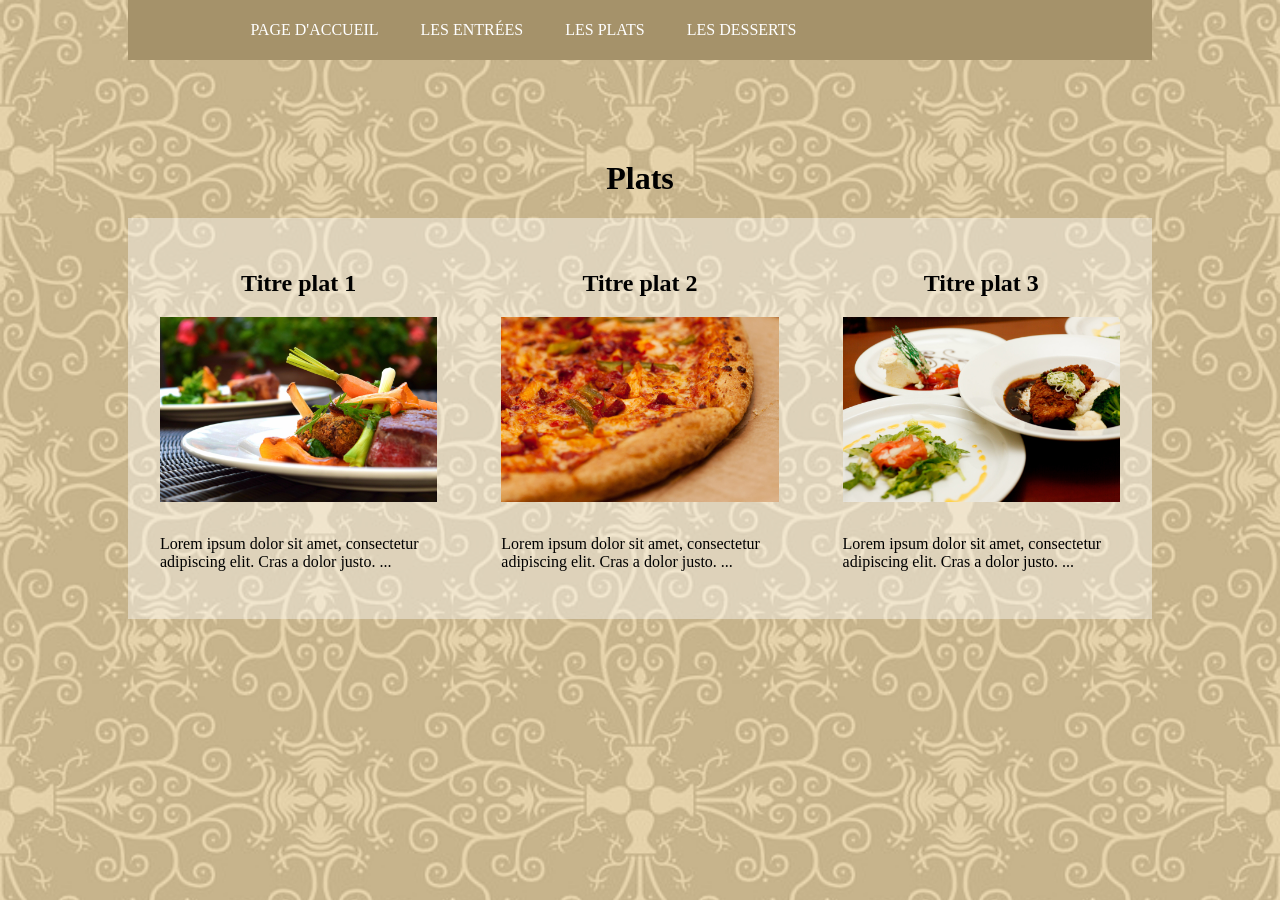
<file: recettes/plat.html>
<!DOCTYPE html>
<html lang="fr">
    <head>
        <title>Plats</title>
        <meta charset="utf-8">
         <link rel="stylesheet" type="text/css" href="../css/style.css">
    </head>

    <body>
        <header>
            <nav class="menu">
                <ul>
                    <li><a href ="../index.html">Page d'accueil</a></li>
                    <li><a href ="../recettes/entree.html">Les entrées</a>
                        <ul class="sous-menu">
                            <li><a href ="../recettes/entrees/entree1.html">Entrée 1</a></li>
                            <li><a href ="../recettes/entrees/entree2.html">Entrée 2</a></li>
                            <li><a href ="../recettes/entrees/entree3.html">Entrée 3</a></li>
                        </ul>
                    </li>
                    <li><a href ="../recettes/plat.html">Les plats</a>
                        <ul class="sous-menu">
                            <li><a href ="../recettes/plats/plat1.html">Plat 1</a></li>
                            <li><a href ="../recettes/plats/plat2.html">Plat 2</a></li>
                            <li><a href ="../recettes/plats/plat3.html">Plat 3</a></li>
                        </ul>
                    </li>
                    <li><a href ="../recettes/dessert.html">Les desserts</a>
                        <ul class="sous-menu">
                            <li><a href ="../recettes/desserts/dessert1.html">Dessert 1</a></li>
                            <li><a href ="../recettes/desserts/dessert2.html">Dessert 2</a></li>
                            <li><a href ="../recettes/desserts/dessert3.html">Dessert 3</a></li>
                        </ul>
                    </li>
                </ul>
            </nav>
        </header>

        <h1 class="text-center">Plats</h1>

        <nav class="fig-menu row bg-light">
            <figure class="col-4">
                <h2 class="text-center">Titre plat 1</h2>
                <div class="img-block"><a href="plats/plat1.html"><img src="../img/plat1.jpg" alt="Image plat 1"></a></div>
                <p>Lorem ipsum dolor sit amet, consectetur adipiscing elit. Cras a dolor justo. ...</p>

            </figure>
            <figure class="col-4">
                <h2 class="text-center">Titre plat 2</h2>
                <div class="img-block"><a href="plats/plat2.html"><img src="../img/plat2.jpg" alt="Image plat 2"></a></div>
                <p>Lorem ipsum dolor sit amet, consectetur adipiscing elit. Cras a dolor justo. ...</p>

            </figure>
            <figure class="col-4">
                <h2 class="text-center">Titre plat 3</h2>
                <div class="img-block"><a href="plats/plat3.html"><img src="../img/plat3.jpg" alt="Image plat 3"></a></div>
                <p>Lorem ipsum dolor sit amet, consectetur adipiscing elit. Cras a dolor justo. ...</p>

            </figure>
        </nav>

    </body>

</html>
</file>
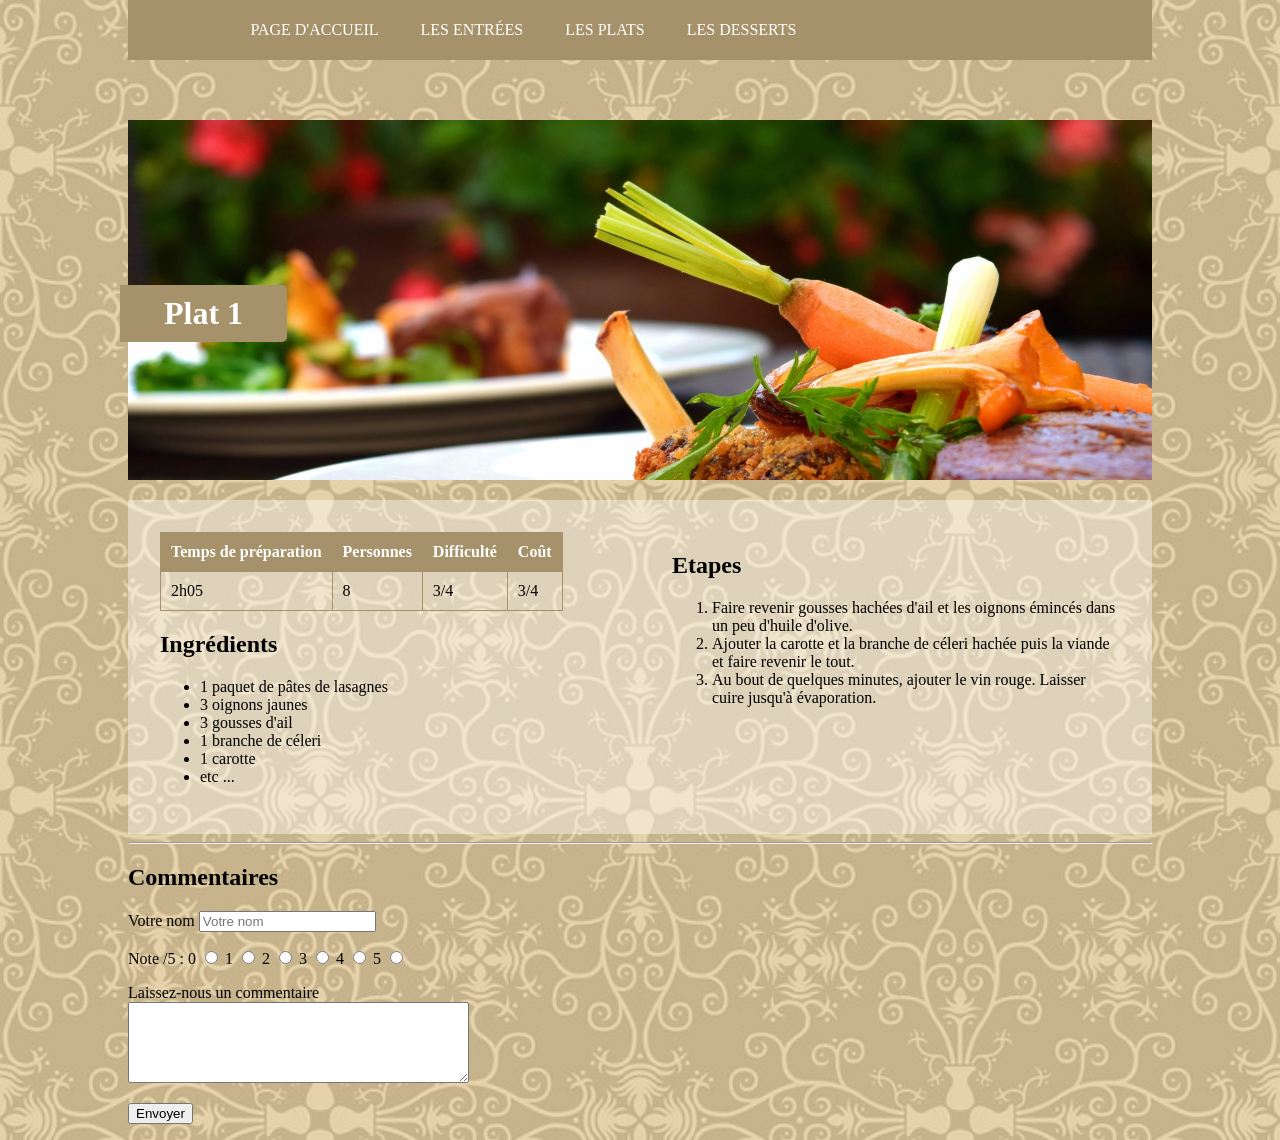
<file: recettes/plat1.html>
<!DOCTYPE html>
<html lang="fr">
    <head>
        <title>Plat 1</title>
        <meta charset="utf-8">
         <link rel="stylesheet" type="text/css" href="../../css/style.css">
    </head>

    <body>
        <header>
            <nav class="menu">
                <ul>
                    <li><a href ="../../index.html">Page d'accueil</a></li>
                    <li><a href ="../../recettes/entree.html">Les entrées</a>
                        <ul class="sous-menu">
                            <li><a href ="../../recettes/entrees/entree1.html">Entrée 1</a></li>
                            <li><a href ="../../recettes/entrees/entree2.html">Entrée 2</a></li>
                            <li><a href ="../../recettes/entrees/entree3.html">Entrée 3</a></li>
                        </ul>
                    </li>
                    <li><a href ="../../recettes/plat.html">Les plats</a>
                        <ul class="sous-menu">
                            <li><a href ="../../recettes/plats/plat1.html">Plat 1</a></li>
                            <li><a href ="../../recettes/plats/plat2.html">Plat 2</a></li>
                            <li><a href ="../../recettes/plats/plat3.html">Plat 3</a></li>
                        </ul>
                    </li>
                    <li><a href ="../../recettes/dessert.html">Les desserts</a>
                        <ul class="sous-menu">
                            <li><a href ="../../recettes/desserts/dessert1.html">Dessert 1</a></li>
                            <li><a href ="../../recettes/desserts/dessert2.html">Dessert 2</a></li>
                            <li><a href ="../../recettes/desserts/dessert3.html">Dessert 3</a></li>
                        </ul>
                    </li>
                </ul>
            </nav>
        </header>

        <h1  class="recipe-head">Plat 1</h1>
        <div class="illustration img-block"><a href="plat1.html"><img src="../../img/plat1.jpg" alt="Image plat 1"></a></div>

        <section class="row bg-light">
            <div class="col-6">
                <table>
                    <tr>
                        <th>Temps de préparation</th>
                        <th>Personnes</th>
                        <th>Difficulté</th>
                        <th>Coût</th>
                    </tr>
                    <tr>
                        <td>2h05</td>
                        <td>8</td>
                        <td>3/4</td>
                        <td>3/4</td>
                    </tr>
                </table>

                <h2>Ingrédients</h2>
                <ul>
                    <li>1 paquet de pâtes de lasagnes</li>
                    <li>3 oignons jaunes</li>
                    <li>3 gousses d'ail</li>
                    <li>1 branche de céleri</li>
                    <li>1 carotte</li>
                    <li>etc ...</li>
                </ul>
            </div>

            <div class="col-6">
                <h2>Etapes</h2>
                <ol>
                    <li>Faire revenir gousses hachées d'ail et les oignons émincés dans un peu d'huile d'olive.</li>
                    <li> Ajouter la carotte et la branche de céleri hachée puis la viande et faire revenir le tout.</li>
                    <li>Au bout de quelques minutes, ajouter le vin rouge. Laisser cuire jusqu'à évaporation.</li>
                </ol>
            </div>
        </section>
        <hr>
        <section>
            <h2>Commentaires</h2>
            <form action="../../index.html" method="post">
                <p>
                    <label for="nom">Votre nom</label>
                    <input type="text" id="nom" name="nom" placeholder="Votre nom">
                </p>
                <p>Note /5 : 
                    <label for="rad0">0</label>
                    <input type="radio" id="rad0" name="nom" value="0">
                    <label for="rad1">1</label>
                    <input type="radio" id="rad1" name="nom" value="1">
                    <label for="rad2">2</label>
                    <input type="radio" id="rad2" name="nom" value="2">
                    <label for="rad3">3</label>
                    <input type="radio" id="rad3" name="nom" value="3">
                    <label for="rad4">4</label>
                    <input type="radio" id="rad4" name="nom" value="4">
                    <label for="rad5">5</label>
                    <input type="radio" id="rad5" name="nom" value="5">
                </p>
                <p> 
                    <label for="comment">Laissez-nous un commentaire</label><br>
                    <textarea id="comment" rows="5" cols="40"></textarea>
                </p>
                <p><input type="submit" value="Envoyer">
                </p>
            </form>
        </section>
    </body>

</html>
</file>
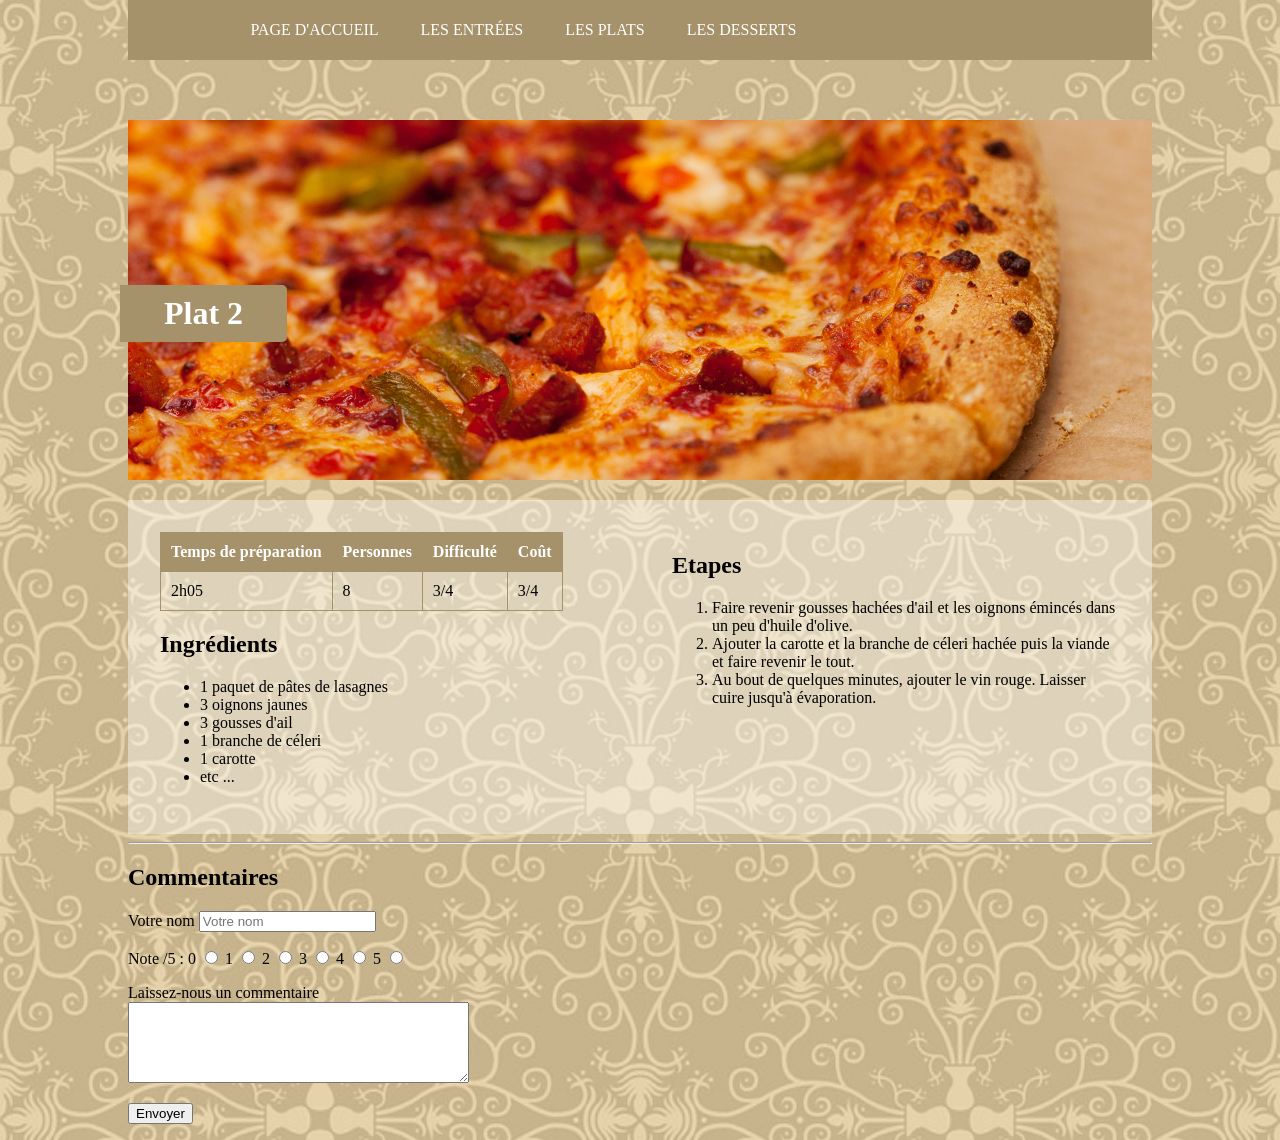
<file: recettes/plat2.html>
<!DOCTYPE html>
<html lang="fr">
    <head>
        <title>Plat 2</title>
        <meta charset="utf-8">
         <link rel="stylesheet" type="text/css" href="../../css/style.css">
    </head>

    <body>
        <header>
            <nav class="menu">
                <ul>
                    <li><a href ="../../index.html">Page d'accueil</a></li>
                    <li><a href ="../../recettes/entree.html">Les entrées</a>
                        <ul class="sous-menu">
                            <li><a href ="../../recettes/entrees/entree1.html">Entrée 1</a></li>
                            <li><a href ="../../recettes/entrees/entree2.html">Entrée 2</a></li>
                            <li><a href ="../../recettes/entrees/entree3.html">Entrée 3</a></li>
                        </ul>
                    </li>
                    <li><a href ="../../recettes/plat.html">Les plats</a>
                        <ul class="sous-menu">
                            <li><a href ="../../recettes/plats/plat1.html">Plat 1</a></li>
                            <li><a href ="../../recettes/plats/plat2.html">Plat 2</a></li>
                            <li><a href ="../../recettes/plats/plat3.html">Plat 3</a></li>
                        </ul>
                    </li>
                    <li><a href ="../../recettes/dessert.html">Les desserts</a>
                        <ul class="sous-menu">
                            <li><a href ="../../recettes/desserts/dessert1.html">Dessert 1</a></li>
                            <li><a href ="../../recettes/desserts/dessert2.html">Dessert 2</a></li>
                            <li><a href ="../../recettes/desserts/dessert3.html">Dessert 3</a></li>
                        </ul>
                    </li>
                </ul>
            </nav>
        </header>

        <h1  class="recipe-head">Plat 2</h1>
        <div class="illustration img-block"><a href="plat2.html"><img src="../../img/plat2.jpg" alt="Image plat 2"></a></div>

        <section class="row bg-light">
            <div class="col-6">
                <table>
                    <tr>
                        <th>Temps de préparation</th>
                        <th>Personnes</th>
                        <th>Difficulté</th>
                        <th>Coût</th>
                    </tr>
                    <tr>
                        <td>2h05</td>
                        <td>8</td>
                        <td>3/4</td>
                        <td>3/4</td>
                    </tr>
                </table>

                <h2>Ingrédients</h2>
                <ul>
                    <li>1 paquet de pâtes de lasagnes</li>
                    <li>3 oignons jaunes</li>
                    <li>3 gousses d'ail</li>
                    <li>1 branche de céleri</li>
                    <li>1 carotte</li>
                    <li>etc ...</li>
                </ul>
            </div>

            <div class="col-6">
                <h2>Etapes</h2>
                <ol>
                    <li>Faire revenir gousses hachées d'ail et les oignons émincés dans un peu d'huile d'olive.</li>
                    <li> Ajouter la carotte et la branche de céleri hachée puis la viande et faire revenir le tout.</li>
                    <li>Au bout de quelques minutes, ajouter le vin rouge. Laisser cuire jusqu'à évaporation.</li>
                </ol>
            </div>
        </section>

        <hr>
        <section>
            <h2>Commentaires</h2>
            <form action="../../index.html" method="post">
                <p>
                    <label for="nom">Votre nom</label>
                    <input type="text" id="nom" name="nom" placeholder="Votre nom">
                </p>
                <p>Note /5 : 
                    <label for="rad0">0</label>
                    <input type="radio" id="rad0" name="nom" value="0">
                    <label for="rad1">1</label>
                    <input type="radio" id="rad1" name="nom" value="1">
                    <label for="rad2">2</label>
                    <input type="radio" id="rad2" name="nom" value="2">
                    <label for="rad3">3</label>
                    <input type="radio" id="rad3" name="nom" value="3">
                    <label for="rad4">4</label>
                    <input type="radio" id="rad4" name="nom" value="4">
                    <label for="rad5">5</label>
                    <input type="radio" id="rad5" name="nom" value="5">
                </p>
                <p> 
                    <label for="comment">Laissez-nous un commentaire</label><br>
                    <textarea id="comment" rows="5" cols="40"></textarea>
                </p>
                <p><input type="submit" value="Envoyer">
                </p>
            </form>
        </section>
    </body>

</html>
</file>
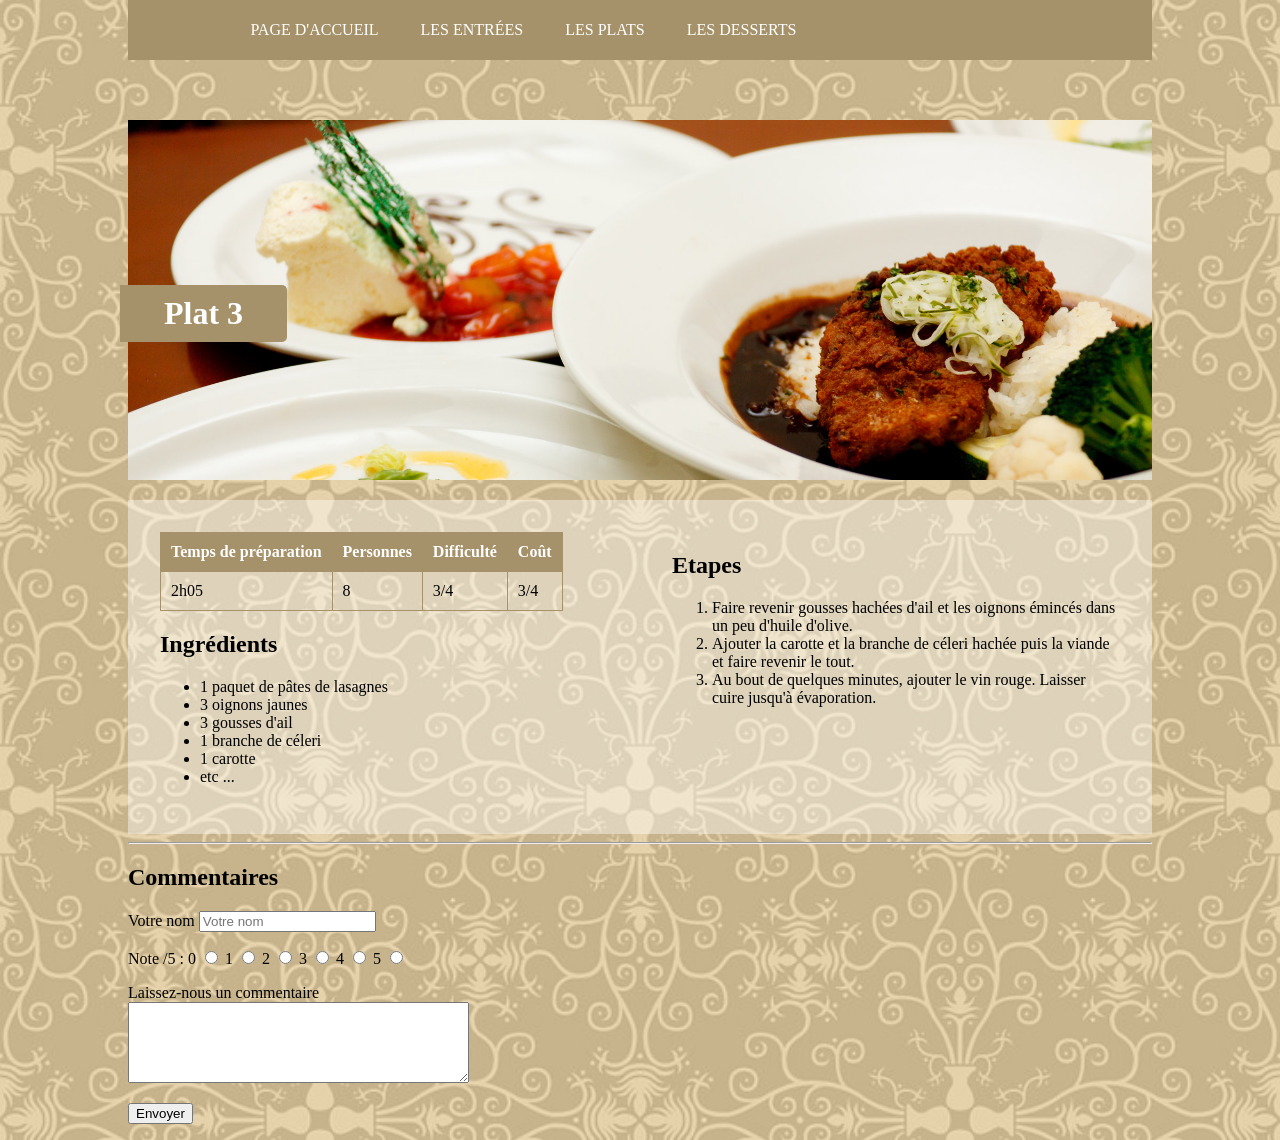
<file: recettes/plat3.html>
<!DOCTYPE html>
<html lang="fr">
    <head>
        <title>Plat 3</title>
        <meta charset="utf-8">
        <link rel="stylesheet" type="text/css" href="../../css/style.css">
    </head>

    <body>
        <header>
            <nav class="menu">
                <ul>
                    <li><a href ="../../index.html">Page d'accueil</a></li>
                    <li><a href ="../../recettes/entree.html">Les entrées</a>
                        <ul class="sous-menu">
                            <li><a href ="../../recettes/entrees/entree1.html">Entrée 1</a></li>
                            <li><a href ="../../recettes/entrees/entree2.html">Entrée 2</a></li>
                            <li><a href ="../../recettes/entrees/entree3.html">Entrée 3</a></li>
                        </ul>
                    </li>
                    <li><a href ="../../recettes/plat.html">Les plats</a>
                        <ul class="sous-menu">
                            <li><a href ="../../recettes/plats/plat1.html">Plat 1</a></li>
                            <li><a href ="../../recettes/plats/plat2.html">Plat 2</a></li>
                            <li><a href ="../../recettes/plats/plat3.html">Plat 3</a></li>
                        </ul>
                    </li>
                    <li><a href ="../../recettes/dessert.html">Les desserts</a>
                        <ul class="sous-menu">
                            <li><a href ="../../recettes/desserts/dessert1.html">Dessert 1</a></li>
                            <li><a href ="../../recettes/desserts/dessert2.html">Dessert 2</a></li>
                            <li><a href ="../../recettes/desserts/dessert3.html">Dessert 3</a></li>
                        </ul>
                    </li>
                </ul>
            </nav>
        </header>

        <h1 class="recipe-head">Plat 3</h1>
        <div class="illustration img-block"><a href="plat3.html"><img src="../../img/plat3.jpg" alt="Image plat 3"></a></div>

        <section class="row bg-light">
            <div class="col-6">
                <table>
                    <tr>
                        <th>Temps de préparation</th>
                        <th>Personnes</th>
                        <th>Difficulté</th>
                        <th>Coût</th>
                    </tr>
                    <tr>
                        <td>2h05</td>
                        <td>8</td>
                        <td>3/4</td>
                        <td>3/4</td>
                    </tr>
                </table>

                <h2>Ingrédients</h2>
                <ul>
                    <li>1 paquet de pâtes de lasagnes</li>
                    <li>3 oignons jaunes</li>
                    <li>3 gousses d'ail</li>
                    <li>1 branche de céleri</li>
                    <li>1 carotte</li>
                    <li>etc ...</li>
                </ul>
            </div>

            <div class="col-6">
                <h2>Etapes</h2>
                <ol>
                    <li>Faire revenir gousses hachées d'ail et les oignons émincés dans un peu d'huile d'olive.</li>
                    <li> Ajouter la carotte et la branche de céleri hachée puis la viande et faire revenir le tout.</li>
                    <li>Au bout de quelques minutes, ajouter le vin rouge. Laisser cuire jusqu'à évaporation.</li>
                </ol>
            </div>
        </section>
        <hr>
        <section>
            <h2>Commentaires</h2>
            <form action="../../index.html" method="post">
                <p>
                    <label for="nom">Votre nom</label>
                    <input type="text" id="nom" name="nom" placeholder="Votre nom">
                </p>
                <p>Note /5 : 
                    <label for="rad0">0</label>
                    <input type="radio" id="rad0" name="nom" value="0">
                    <label for="rad1">1</label>
                    <input type="radio" id="rad1" name="nom" value="1">
                    <label for="rad2">2</label>
                    <input type="radio" id="rad2" name="nom" value="2">
                    <label for="rad3">3</label>
                    <input type="radio" id="rad3" name="nom" value="3">
                    <label for="rad4">4</label>
                    <input type="radio" id="rad4" name="nom" value="4">
                    <label for="rad5">5</label>
                    <input type="radio" id="rad5" name="nom" value="5">
                </p>
                <p> 
                    <label for="comment">Laissez-nous un commentaire</label><br>
                    <textarea id="comment" rows="5" cols="40"></textarea>
                </p>
                <p><input type="submit" value="Envoyer">
                </p>
            </form>
        </section>
    </body>

</html>
</file>
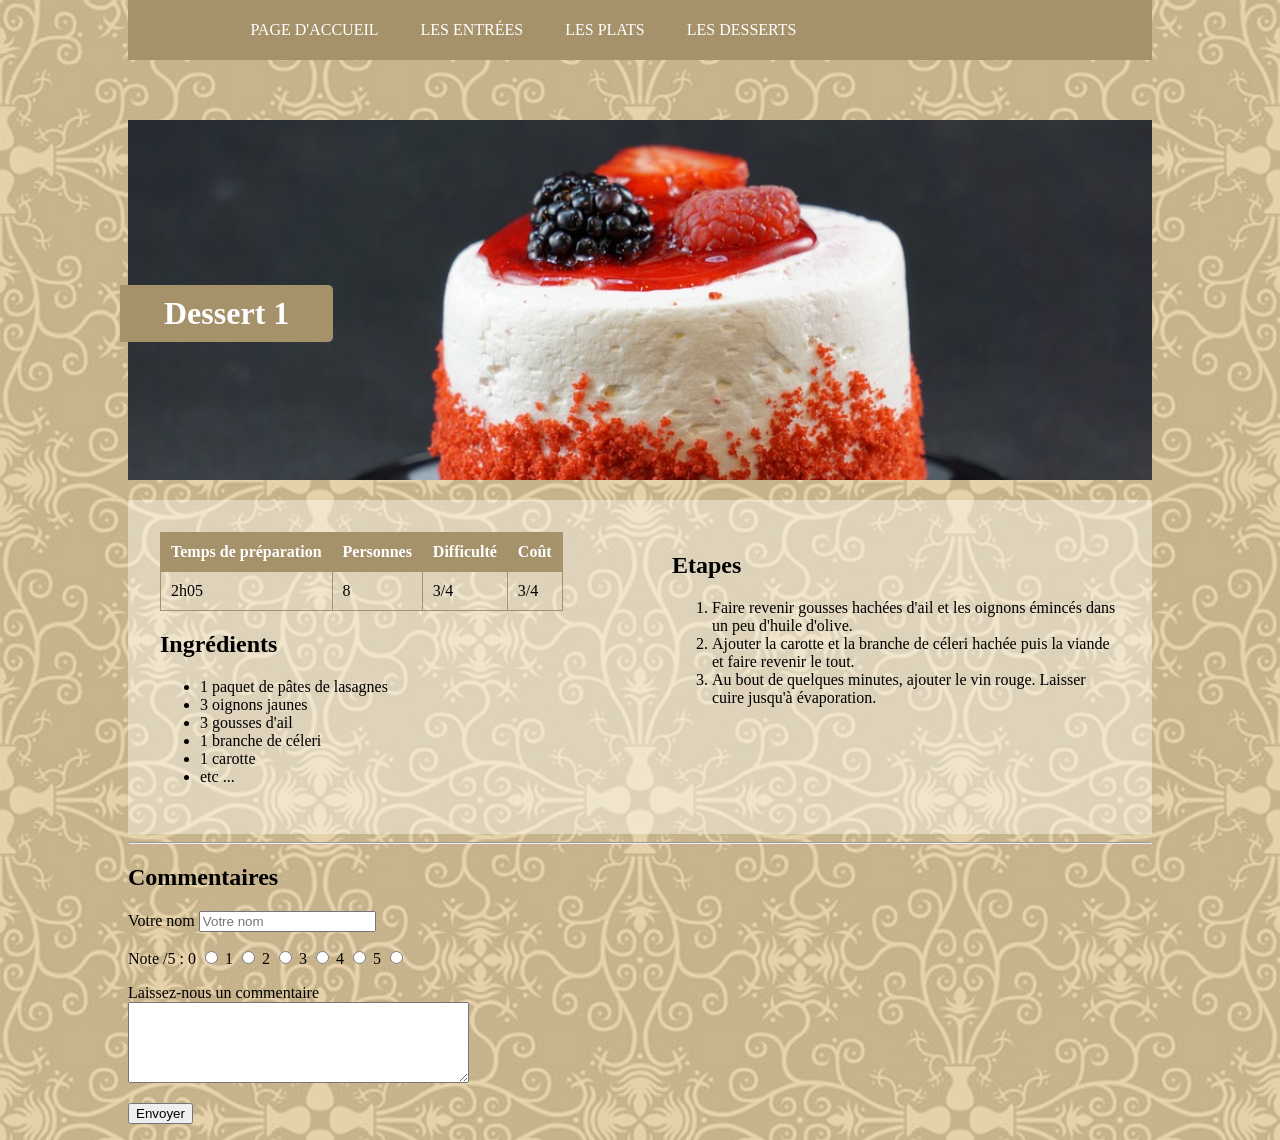
<file: recettes/desserts/dessert1.html>
<!DOCTYPE html>
<html lang="fr">

    <head>
        <title>Dessert 1</title>
        <meta charset="utf-8">
         <link rel="stylesheet" type="text/css" href="../../css/style.css">
    </head>
    
    <body>
        <header>
            <nav class="menu">
                <ul>
                    <li><a href ="../../index.html">Page d'accueil</a></li>
                    <li><a href ="../../recettes/entree.html">Les entrées</a>
                        <ul class="sous-menu">
                            <li><a href ="../../recettes/entrees/entree1.html">Entrée 1</a></li>
                            <li><a href ="../../recettes/entrees/entree2.html">Entrée 2</a></li>
                            <li><a href ="../../recettes/entrees/entree3.html">Entrée 3</a></li>
                        </ul>
                    </li>
                    <li><a href ="../../recettes/plat.html">Les plats</a>
                        <ul class="sous-menu">
                            <li><a href ="../../recettes/plats/plat1.html">Plat 1</a></li>
                            <li><a href ="../../recettes/plats/plat2.html">Plat 2</a></li>
                            <li><a href ="../../recettes/plats/plat3.html">Plat 3</a></li>
                        </ul>
                    </li>
                    <li><a href ="../../recettes/dessert.html">Les desserts</a>
                        <ul class="sous-menu">
                            <li><a href ="../../recettes/desserts/dessert1.html">Dessert 1</a></li>
                            <li><a href ="../../recettes/desserts/dessert2.html">Dessert 2</a></li>
                            <li><a href ="../../recettes/desserts/dessert3.html">Dessert 3</a></li>
                        </ul>
                    </li>
                </ul>
            </nav>
        </header>
        
        <h1 class="recipe-head">Dessert 1</h1>
        <div class="illustration img-block"><a href="dessert1.html"><img src="../../img/dessert1.jpg" alt="Image dessert 1"></a></div>
        <section class="row bg-light">
            <div class="col-6">
                <table>
                    <tr>
                        <th>Temps de préparation</th>
                        <th>Personnes</th>
                        <th>Difficulté</th>
                        <th>Coût</th>
                    </tr>
                    <tr>
                        <td>2h05</td>
                        <td>8</td>
                        <td>3/4</td>
                        <td>3/4</td>
                    </tr>
                </table>
                
                <h2>Ingrédients</h2>
                <ul>
                    <li>1 paquet de pâtes de lasagnes</li>
                    <li>3 oignons jaunes</li>
                    <li>3 gousses d'ail</li>
                    <li>1 branche de céleri</li>
                    <li>1 carotte</li>
                    <li>etc ...</li>
                </ul>
            </div>

            <div class="col-6">
                <h2>Etapes</h2>
                <ol>
                    <li>Faire revenir gousses hachées d'ail et les oignons émincés dans un peu d'huile d'olive.</li>
                    <li>Ajouter la carotte et la branche de céleri hachée puis la viande et faire revenir le tout.</li>
                    <li>Au bout de quelques minutes, ajouter le vin rouge. Laisser cuire jusqu'à évaporation.</li>
                </ol>
            </div>
        </section>
        <hr>
        <section>
            <h2>Commentaires</h2>
            <form action="../../index.html" method="post">
                <p>
                    <label for="nom">Votre nom</label>
                    <input type="text" id="nom" name="nom" placeholder="Votre nom">
                </p>
                <p>Note /5 : 
                    <label for="rad0">0</label>
                    <input type="radio" id="rad0" name="nom" value="0">
                    <label for="rad1">1</label>
                    <input type="radio" id="rad1" name="nom" value="1">
                    <label for="rad2">2</label>
                    <input type="radio" id="rad2" name="nom" value="2">
                    <label for="rad3">3</label>
                    <input type="radio" id="rad3" name="nom" value="3">
                    <label for="rad4">4</label>
                    <input type="radio" id="rad4" name="nom" value="4">
                    <label for="rad5">5</label>
                    <input type="radio" id="rad5" name="nom" value="5">
                </p>
                <p> 
                    <label for="comment">Laissez-nous un commentaire</label><br>
                    <textarea id="comment" rows="5" cols="40"></textarea>
                </p>
                <p><input type="submit" value="Envoyer">
                </p>
            </form>
        </section>
    </body>

</html>
</file>
<file: css/style.css>
body {
    width: 80%;
    margin: auto;
    padding: 0;
    background-image: url('../img/fond.jpg');
    background-repeat: no-repeat;
    background-size: cover;
    background-attachment: fixed;
}

.bg-light {
    background-color: rgba(255, 255, 255, 0.4);
}

a {
    text-decoration: none;
}

h1 {
    margin-top: 100px;
}

h1.recipe-head {
    position: absolute;
    margin: 25vh 0 0 -8px;
    background-color: #A5926A;
    padding: 10px calc(1em + 12px);
    border-radius: 0 5px 5px 0;
    color: #fff;
}

/************* Menu dynamique **************/

/* Menu de navigation principal, positionné en absolu, en haut de la page, avec une profondeur de +2000 pour être sûr qu'il sera toujours visible en premier plan */
.menu {
    width: 100%;
    height: 60px;
   /* position: fixed;*/
    top : 0;
    left: 0;
    z-index: 2000;
    background-color: #A5926A;
}

/* Liste du menu principal, sur laquelle on applique la propriété flex, afin de pouvoir positionner ses éléments enfants avec les fonctionnalités flexbox */
.menu ul {
    width: 80%;
    display: flex;
    margin-top: 0;
    margin-left: 6%;
}

/* Eléments (items) du menu principal, premier niveau */
.menu ul li {
    padding: 21px;
    list-style-type: none;
    height: 20px;
}

/* Application d'un style au survol */
.menu ul li:hover {
    background-color: rgba(255,255,255, 0.1);
}

/* Propriétés de la liste portant la classe sous-menu, classe enfant d'un élément de liste du menu principal 
On indique ici via la propriété flex-direction que les éléments devront s'aligner verticalement (column), l'alignement par défaut étant horizontal (row) */
.menu .sous-menu {
    background-color: #A5926A;
    flex-direction: column;
    width: 100%;
    margin-left: -20px;
    margin-top: 21px;
    display: none;
}

.menu .sous-menu li {
    margin-left: -40px;
    background-color: rgba(255,255,255,0.1);
}

/* Style survolé pour les élément de liste du sous-menu */
.menu .sous-menu li:hover {
    background-color: #A5926A;
}

/* Lorsque l'élément de liste principal est survolé, on modifie sur l'élément liste enfant la propriété display, pour faire apparaître le sous-menu */
.menu ul li:hover ul.sous-menu {
    display: block;
}

/* Style des liens du menu ET du sous-menu*/
.menu ul li a {
    text-transform: uppercase;
    text-decoration: none;
    color: #fff;
}

.text-center {
    text-align: center;
}

.text-right {
    text-align: right;
}

/*************Modale**************/

/* On défini les propriétés de l'élément à afficher, tout en masquant sa visibilité */
#targeted {
    position: fixed;
    top: 25vh;
    left: 25%;
    width: 50%;
    height: 50vh;
    z-index: 2000;
    padding: 0 10px;
    background-color: rgba(255, 255, 255, 0.8);
    border: 1px solid grey;
    display: none;
}

/* Lorsque l'élément est ciblé, on modifie sa visibilité */
#targeted:target {
    display : block;
}

/*************Animation**************/

@keyframes monanim {
    0% { transform: rotate(0deg); }
    25% { transform: rotate(10deg); }
    50%{ transform: rotate(0deg); }
    75% { transform: rotate(-10deg); }
    100%{ transform: rotate(0deg); }
}

.anim img {
    width: 100px;
    animation-name: monanim;
    animation-duration: 5s;
    animation-iteration-count: infinite;
}

/*************Images**************/
.img-bullet {
    overflow: hidden;
    width: 80%;
    margin: 20px auto;
}

.img-bullet img {
    width: 100%;
    border-radius: 100px;
    height: 20vh;
}

.img-block {
    overflow: hidden;
    margin: 20px auto;
    height: 22vh;
}

.img-block img {
    width: 100%;
    /*height: 25vh;*/
}

.illustration {
    overflow: hidden;
    height: 40vh;
    margin-top: 60px;
}

.illustration img{
    margin-top: -50px;
    /*height: 85vh;*/
}

/*************Grille**************/

.row {
    display: flex;
    flex-wrap: wrap;
}

[class^='col-'] { margin: 2em; }

.col-1 { width: 8.33%; }
.col-2 {  width: calc(16.66% - 2em); }
.col-3 { width: calc(25% - 3em); }
.col-4 { width: calc(33.33% - 4em); } /* width: 33.33%; */
.col-5 { width: 41.66%; }
.col-6 { width: calc(50% - 4em); } 
.col-7 { width: 58.33%; }
.col-8 { width: 66.66%; }
.col-9 { width: 75%; }
.col-10 { width: 83.33%; }
.col-11 { width: 91.66% }
.col-12 { width: 100%; }

/*************Table**************/

th, td {
    padding: 10px;
}

th {
    background-color: #A5926A;
    color: #fff;
}

table, th, td {
    border: 1px solid #A5926A;
    border-collapse: collapse;
}

.items {
    width: 60%;
    margin: auto;
}

.items li {
    margin-left: 10px;
}
</file>
